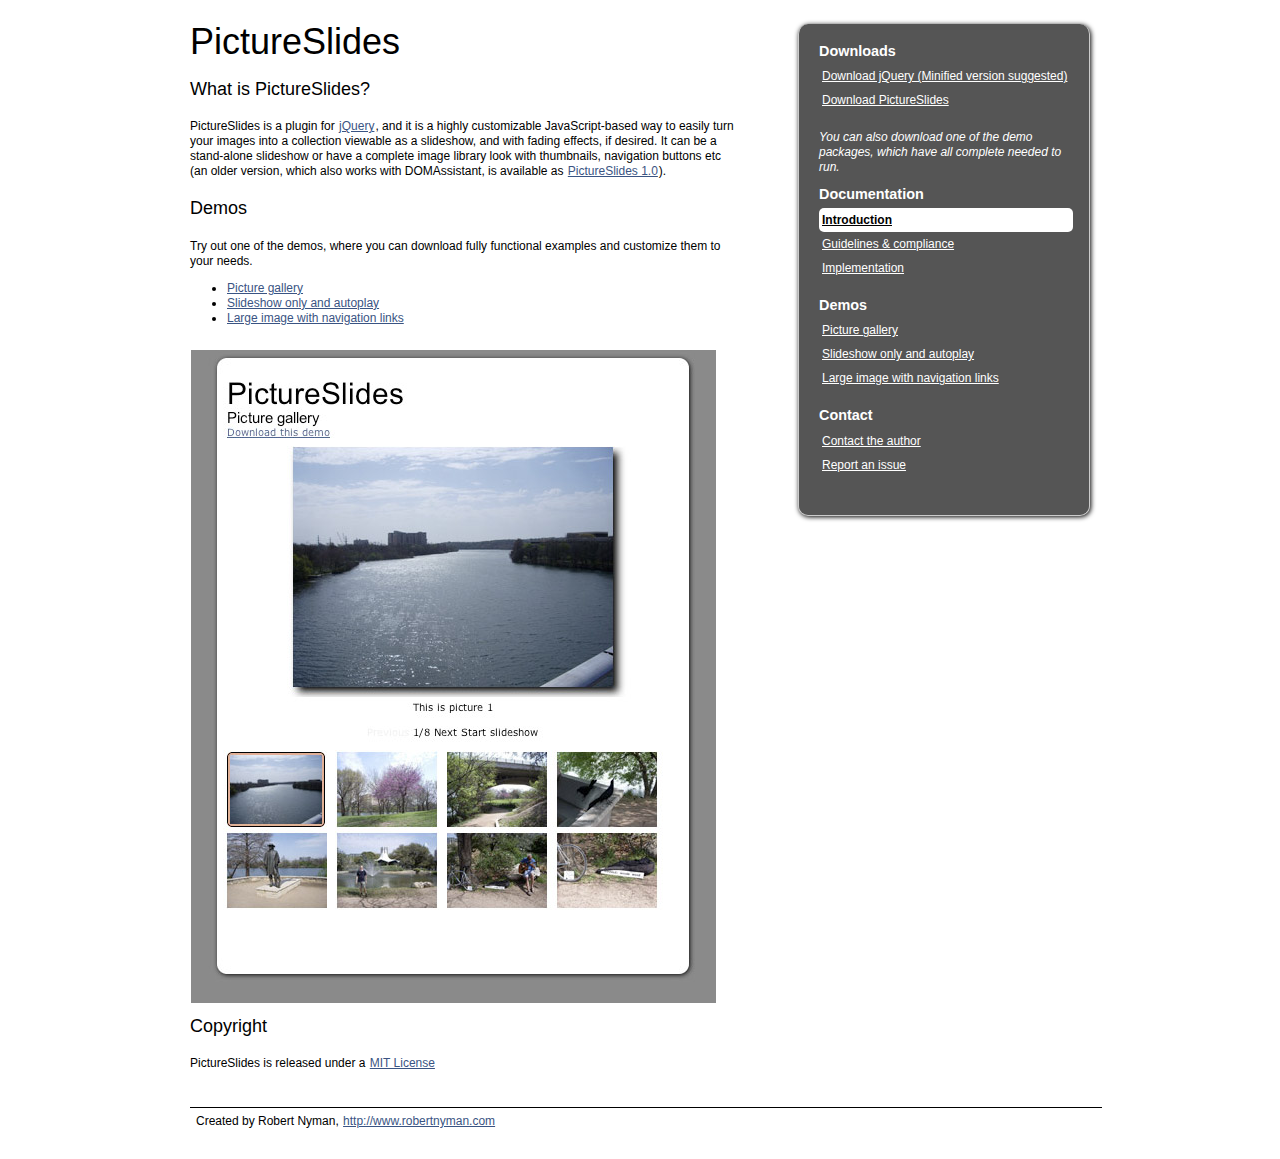
<file: pictureslides/index.htm>
<!DOCTYPE html PUBLIC "-//W3C//DTD HTML 4.01//EN" "http://www.w3.org/TR/html4/DTD/strict.dtd">

<html lang="en">
<head>
	<meta http-equiv="Content-Type" content="text/html; charset=iso-8859-1">
	<title>PictureSlides - Photo slideshows and galleries - jQuery plugin</title>
	<style type="text/css">
		@import url("css/pictureslides.css");
	</style>
</head>

<body>
	
	<div id="container">
		<div id="inner-container">
			<div id="main-content">
				<h1>PictureSlides</h1>
				
				<h2>What is PictureSlides?</h2>
				<p>PictureSlides is a plugin for <a href="http://jquery.com/">jQuery</a>, and it is a highly customizable JavaScript-based way to easily turn your images into a collection viewable as a slideshow, and with fading effects, if desired. It can be a stand-alone slideshow or have a complete image library look with thumbnails, navigation buttons etc (an older version, which also works with DOMAssistant, is available as <a href="http://robertnyman.com/picture-slides-1.0/">PictureSlides 1.0</a>).</p>
				
				<h2>Demos</h2>
				<p>Try out one of the demos, where you can download fully functional examples and customize them to your needs.</p>
				<ul>
					<li>
						<a href="demo-packages/gallery/index.html">Picture gallery</a>
					</li>
					<li>
						<a href="demo-packages/slideshow-only/index.html">Slideshow only and autoplay</a>
					</li>
					<li>
						<a href="demo-packages/large-image-with-navigation-links/index.html">Large image with navigation links</a>
					</li>
				</ul>
				
				<p><a href="demo-packages/gallery/index.html" class="demo-link"><img src="images/picture-slides-example.jpg" alt="An example image of PictureSlides" class="example-image"></a></p>
				
				<h2>Copyright</h2>
				<p>PictureSlides is released under a <a href="http://www.opensource.org/licenses/mit-license.php">MIT License</a></p>
			</div>
			
			<div id="navigation">
				<h3>Downloads</h3>
				<ul>
					<li><a href="http://code.google.com/p/jqueryjs/downloads/list">Download jQuery (Minified version suggested)</a></li>
					<li><a href="http://code.google.com/p/pictureslides/downloads/list">Download PictureSlides</a></li>
				</ul>
				<p>
					<em>You can also download one of the demo packages, which have all complete needed to run.</em>
				</p>
				
				<h3>Documentation</h3>
				<ul>
					<li><a href="index.htm" class="selected">Introduction</a></li>
					<li><a href="guidelines.htm">Guidelines &amp; compliance</a></li>
					<li><a href="implementation.htm">Implementation</a></li>
				</ul>
				
				<h3>Demos</h3>
				<ul>
					<li><a href="demo-packages/gallery/index.html">Picture gallery</a></li>
					<li><a href="demo-packages/slideshow-only/index.html">Slideshow only and autoplay</a></li>
					<li><a href="demo-packages/large-image-with-navigation-links/index.html">Large image with navigation links</a></li>
				</ul>
				
				<h3>Contact</h3>
				<ul>
					<li><a href="http://www.robertnyman.com/about">Contact the author</a></li>
					<li><a href="http://code.google.com/p/pictureslides/issues/list">Report an issue</a></li>
				</ul>
			</div>			
		</div>
		
		<div id="footer">
			Created by Robert Nyman, <a href="http://www.robertnyman.com">http://www.robertnyman.com</a>
		</div>
		
	</div>
	
	<!-- Google Analytics code -->
	<script src="http://www.google-analytics.com/urchin.js" type="text/javascript"></script>
	<script type="text/javascript">
		_uacct = "UA-56164-1";
		urchinTracker();
	</script>
	
	<!-- Start of StatCounter Code -->
	<script type="text/javascript">
	<!-- 
	var sc_project=593937; 
	var sc_partition=4; 
	var sc_security="175a1fec"; 
	//-->
	</script>
		
	<script type="text/javascript" src="http://www.statcounter.com/counter/counter_xhtml.js"></script><noscript><div class="statcounter"><a class="statcounter" href="http://www.statcounter.com/"><img class="statcounter" src="http://c5.statcounter.com/counter.php?sc_project=593937&amp;java=0&amp;security=175a1fec" alt="free geoip" /></a></div></noscript>
	<!-- End of StatCounter Code -->
	
	
</body>
</html>
</file>
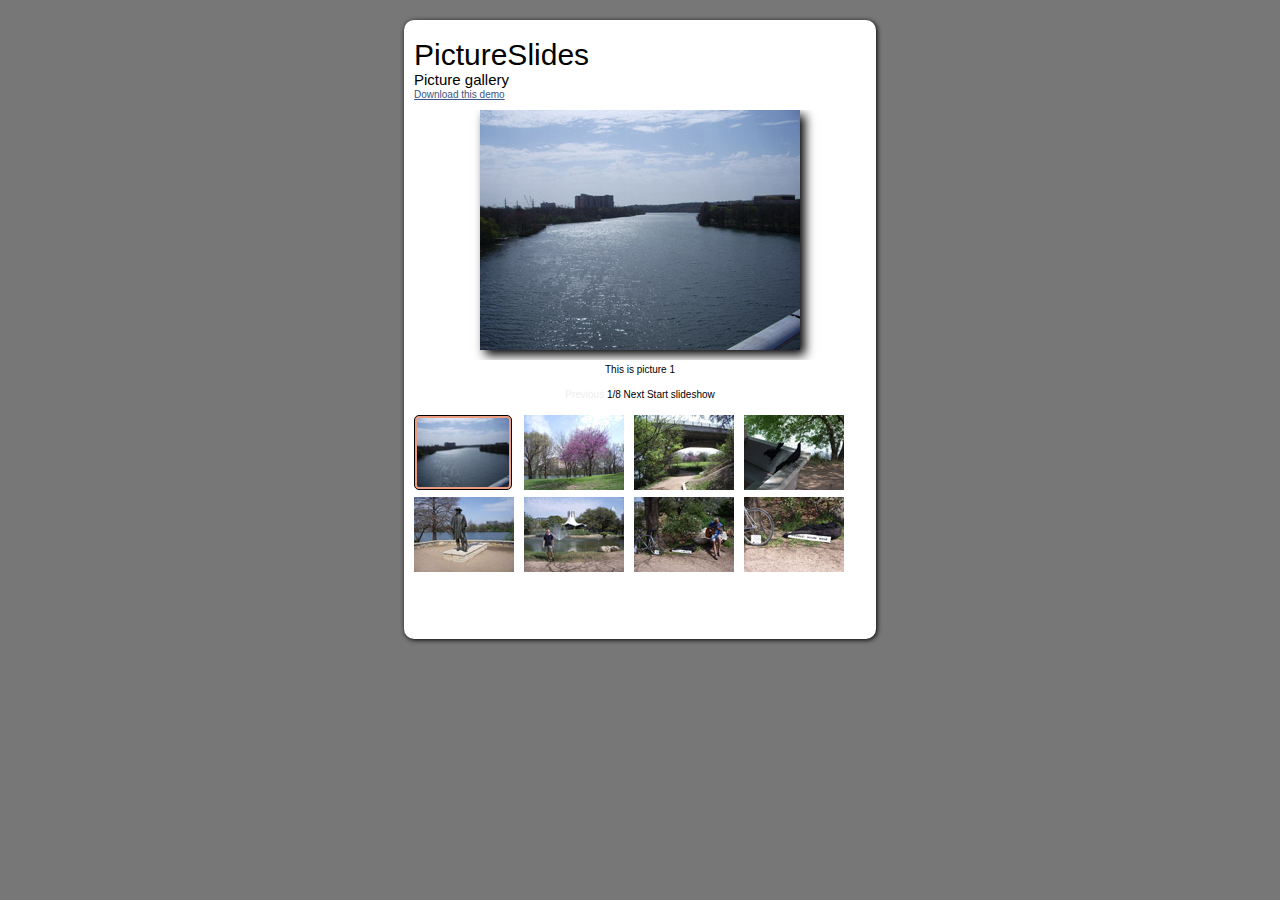
<file: pictureslides/gallery/index.html>
<!DOCTYPE html PUBLIC "-//W3C//DTD HTML 4.01//EN" "http://www.w3.org/TR/html4/DTD/strict.dtd">

<html lang="en">
<head>
	<meta http-equiv="Content-Type" content="text/html; charset=UTF-8">
	<title>PictureSlides demo</title>
	<link rel="stylesheet" href="css/picture-slides.css" type="text/css">
	<script type="text/javascript" src="js/jquery.min.js"></script>
	<script type="text/javascript" src="js/PictureSlides-jquery-2.0.js"></script>
	<script type="text/javascript">
		jQuery.PictureSlides.set({
			// Switches to decide what features to use
			useFadingIn : true,
			useFadingOut : true,
			useFadeWhenNotSlideshow : true,
			useFadeForSlideshow : true,
			useDimBackgroundForSlideshow : true,
			loopSlideshow : false,
			usePreloading : true,
			useAltAsTooltip : true,
			useTextAsTooltip : false,
			
			// Fading settings
			fadeTime : 500, // Milliseconds	
			timeForSlideInSlideshow : 2000, // Milliseconds

			// At page load
			startIndex : 1,	
			startSlideShowFromBeginning : true,
			startSlideshowAtLoad : false,
			dimBackgroundAtLoad : false,

			// Large images to use and thumbnail settings
			images : [
				{
					image : "pictures/1.jpg", 
					alt : "Picture 1",
					text : "This is picture 1"
					
				},
				{                                  
					
					image : "pictures/2.jpg", 
					alt : "Picture 2",
					text : "This is picture 2",
					url : "http://robertnyman.com"
				},
				{                                  
					
					image : "pictures/3.jpg", 
					alt : "Picture 3",
					text : "This is picture 3",
					url : "http://456bereastreet.com"
				},
				{                                  
					
					image : "pictures/4.jpg", 
					alt : "Picture 4",
					text : "This is picture 4",
					url : "http://mozilla.com"
				},
				{                                  
					
					image : "pictures/5.jpg", 
					alt : "Picture 5",
					text : "This is picture 5"
				},
				{                                  
					
					image : "pictures/6.jpg", 
					alt : "Picture 6",
					text : "This is picture 6"
				},
				{                                  
					
					image : "pictures/7.jpg", 
					alt : "Picture 7",
					text : "This is picture 7"
				},
				{                                  
					
					image : "pictures/8.jpg", 
					alt : "Picture 8",
					text : "This is picture 8"
				}
			],
			thumbnailActivationEvent : "click",

			// Classes of HTML elements to use
			mainImageClass : "picture-slides-image", // Mandatory
			imageLinkClass : "picture-slides-image-link",
			fadeContainerClass : "picture-slides-fade-container",
			imageTextContainerClass : "picture-slides-image-text",
			previousLinkClass : "picture-slides-previous-image",
			nextLinkClass : "picture-slides-next-image",
			imageCounterClass : "picture-slides-image-counter",
			startSlideShowClass : "picture-slides-start-slideshow",
			stopSlideShowClass : "picture-slides-stop-slideshow",
			thumbnailContainerClass: "picture-slides-thumbnails",
			dimBackgroundOverlayClass : "picture-slides-dim-overlay"
		});
	</script>
</head>

<body>
	
	<div id="container">

		<h1>PictureSlides</h1>
		<h2>Picture gallery</h2>
		<p>
			<a href="picture-slides-gallery-demo.zip">Download this demo</a>
		</p>
		
		
		<div class="picture-slides-container">
			<div class="picture-slides-fade-container">
				<a class="picture-slides-image-link"><img class="picture-slides-image" src="pictures/1.jpg" alt="This is picture 1" /></a>
			</div>
			
			<div class="picture-slides-image-text">This is picture 1</div>
		
			<div class="navigation-controls">
				<span class="picture-slides-previous-image">Previous</span>
				<span class="picture-slides-image-counter"></span>
				<span class="picture-slides-next-image">Next</span>
		
				<span class="picture-slides-start-slideshow">Start slideshow</span>
				<span class="picture-slides-stop-slideshow">Stop slideshow</span>
			</div>
			
			<ul class="picture-slides-thumbnails">
				<li><a href="pictures/1.jpg"><img src="thumbnails/1.jpg" alt="" /></a></li>
				<li><a href="pictures/2.jpg"><img src="thumbnails/2.jpg" alt="" /></a></li>
				<li><a href="pictures/3.jpg"><img src="thumbnails/3.jpg" alt="" /></a></li>
				<li><a href="pictures/4.jpg"><img src="thumbnails/4.jpg" alt="" /></a></li>
				<li><a href="pictures/5.jpg"><img src="thumbnails/5.jpg" alt="" /></a></li>
				<li><a href="pictures/6.jpg"><img src="thumbnails/6.jpg" alt="" /></a></li>
				<li><a href="pictures/7.jpg"><img src="thumbnails/7.jpg" alt="" /></a></li>
				<li><a href="pictures/8.jpg"><img src="thumbnails/8.jpg" alt="" /></a></li>
			</ul>
		</div>
		<div class="picture-slides-dim-overlay"></div>
	</div>
	
	
	
	
</body>
</html>
</file>
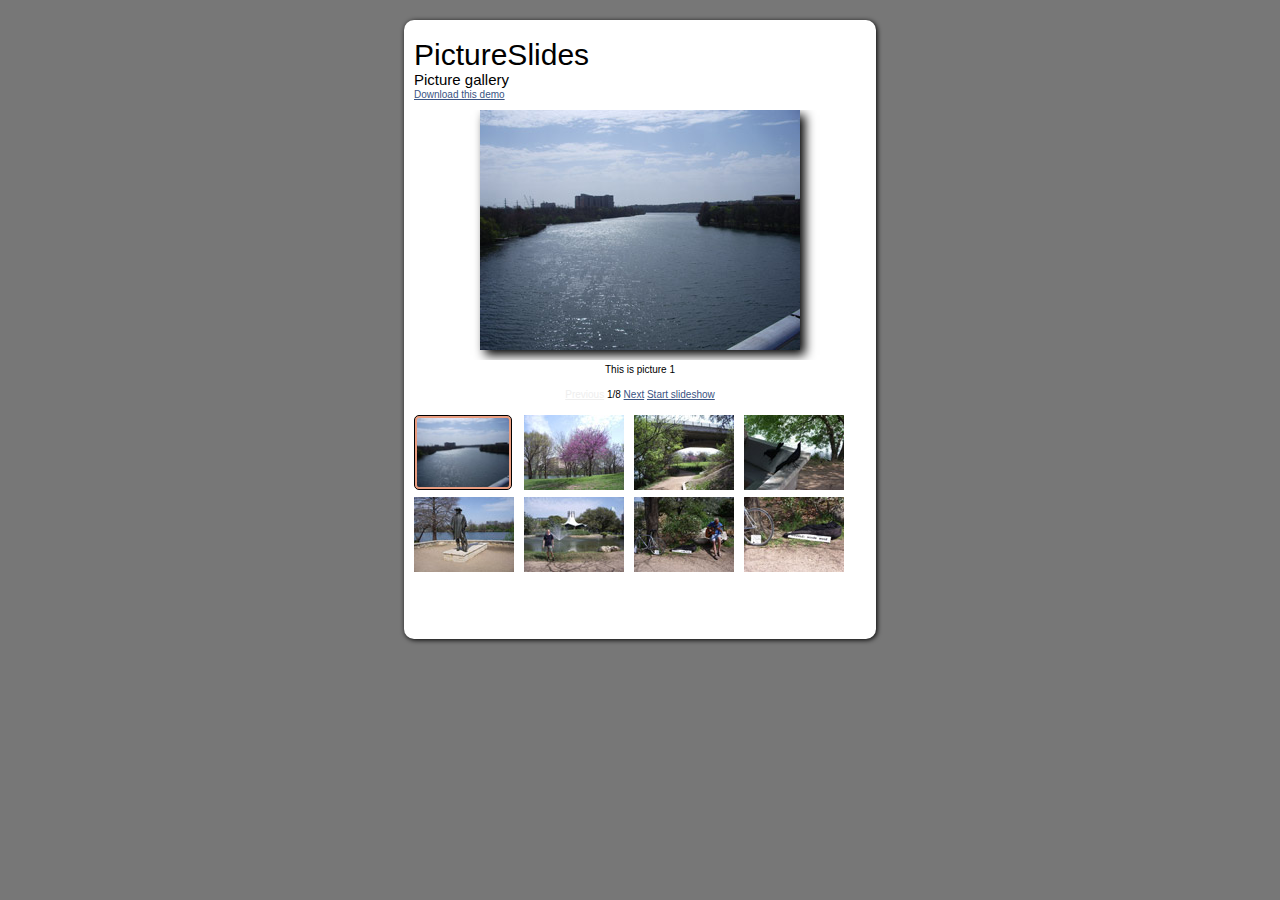
<file: pictureslides/demo-packages/gallery/index.html>
<!DOCTYPE html PUBLIC "-//W3C//DTD HTML 4.01//EN" "http://www.w3.org/TR/html4/DTD/strict.dtd">

<html lang="en">
<head>
	<meta http-equiv="Content-Type" content="text/html; charset=UTF-8">
	<title>PictureSlides demo</title>
	<link rel="stylesheet" href="css/picture-slides.css" type="text/css">
	<script type="text/javascript" src="js/jquery.min.js"></script>
	<script type="text/javascript" src="js/PictureSlides-jquery-2.0.js"></script>
	<script type="text/javascript">
		jQuery.PictureSlides.set({
			// Switches to decide what features to use
			useFadingIn : true,
			useFadingOut : true,
			useFadeWhenNotSlideshow : true,
			useFadeForSlideshow : true,
			useDimBackgroundForSlideshow : true,
			loopSlideshow : false,
			usePreloading : true,
			useAltAsTooltip : true,
			useTextAsTooltip : false,
			
			// Fading settings
			fadeTime : 500, // Milliseconds	
			timeForSlideInSlideshow : 2000, // Milliseconds

			// At page load
			startIndex : 1,	
			startSlideShowFromBeginning : true,
			startSlideshowAtLoad : false,
			dimBackgroundAtLoad : false,

			// Large images to use and thumbnail settings
			images : [
				{
					image : "pictures/1.jpg", 
					alt : "Picture 1",
					text : "This is picture 1"
				},
				{                                  
					image : "pictures/2.jpg", 
					alt : "Picture 2",
					text : "This is picture 2"
				},
				{                                  
					
					image : "pictures/3.jpg", 
					alt : "Picture 3",
					text : "This is picture 3",
					url : "http://456bereastreet.com"
				},
				{                                  
					
					image : "pictures/4.jpg", 
					alt : "Picture 4",
					text : "This is picture 4",
					url : "http://mozilla.com"
				},
				{                                  
					
					image : "pictures/5.jpg", 
					alt : "Picture 5",
					text : "This is picture 5"
				},
				{                                  
					
					image : "pictures/6.jpg", 
					alt : "Picture 6",
					text : "This is picture 6"
				},
				{                                  
					
					image : "pictures/7.jpg", 
					alt : "Picture 7",
					text : "This is picture 7"
				},
				{                                  
					
					image : "pictures/8.jpg", 
					alt : "Picture 8",
					text : "This is picture 8"
				}
			],
			thumbnailActivationEvent : "click",

			// Classes of HTML elements to use
			mainImageClass : "picture-slides-image", // Mandatory
			mainImageFailedToLoadClass : "picture-slides-image-load-fail",
			imageLinkClass : "picture-slides-image-link",
			fadeContainerClass : "picture-slides-fade-container",
			imageTextContainerClass : "picture-slides-image-text",
			previousLinkClass : "picture-slides-previous-image",
			nextLinkClass : "picture-slides-next-image",
			imageCounterClass : "picture-slides-image-counter",
			startSlideShowClass : "picture-slides-start-slideshow",
			stopSlideShowClass : "picture-slides-stop-slideshow",
			thumbnailContainerClass: "picture-slides-thumbnails",
			dimBackgroundOverlayClass : "picture-slides-dim-overlay"
		});
	</script>
</head>

<body>
	
	<div id="container">

		<h1>PictureSlides</h1>
		<h2>Picture gallery</h2>
		<p>
			<a href="http://pictureslides.googlecode.com/files/picture-slides-gallery-demo.zip">Download this demo</a>
		</p>
		
		
		<div class="picture-slides-container">
			<div class="picture-slides-fade-container">
				<a class="picture-slides-image-link">
					<span class="picture-slides-image-load-fail">The image failed to load:</span>
					<img class="picture-slides-image" src="pictures/1.jpg" alt="This is picture 1" />
				</a>
			</div>
			
			<div class="picture-slides-image-text">This is picture 1</div>
		
			<div class="navigation-controls">
				<a href="index.html" class="picture-slides-previous-image">Previous</a>
				<span class="picture-slides-image-counter"></span>
				<a href="index.html" class="picture-slides-next-image">Next</a>
		
				<a href="index.html" class="picture-slides-start-slideshow">Start slideshow</a>
				<a href="index.html" class="picture-slides-stop-slideshow">Stop slideshow</a>
			</div>
			
			<ul class="picture-slides-thumbnails">
				<li><a href="pictures/1.jpg"><img src="thumbnails/1.jpg" alt="" /></a></li>
				<li><a href="pictures/2.jpg"><img src="thumbnails/2.jpg" alt="" /></a></li>
				<li><a href="pictures/3.jpg"><img src="thumbnails/3.jpg" alt="" /></a></li>
				<li><a href="pictures/4.jpg"><img src="thumbnails/4.jpg" alt="" /></a></li>
				<li><a href="pictures/5.jpg"><img src="thumbnails/5.jpg" alt="" /></a></li>
				<li><a href="pictures/6.jpg"><img src="thumbnails/6.jpg" alt="" /></a></li>
				<li><a href="pictures/7.jpg"><img src="thumbnails/7.jpg" alt="" /></a></li>
				<li><a href="pictures/8.jpg"><img src="thumbnails/8.jpg" alt="" /></a></li>
			</ul>
		</div>
	</div>
	
	<div class="picture-slides-dim-overlay"></div>
	
	
</body>
</html>
</file>
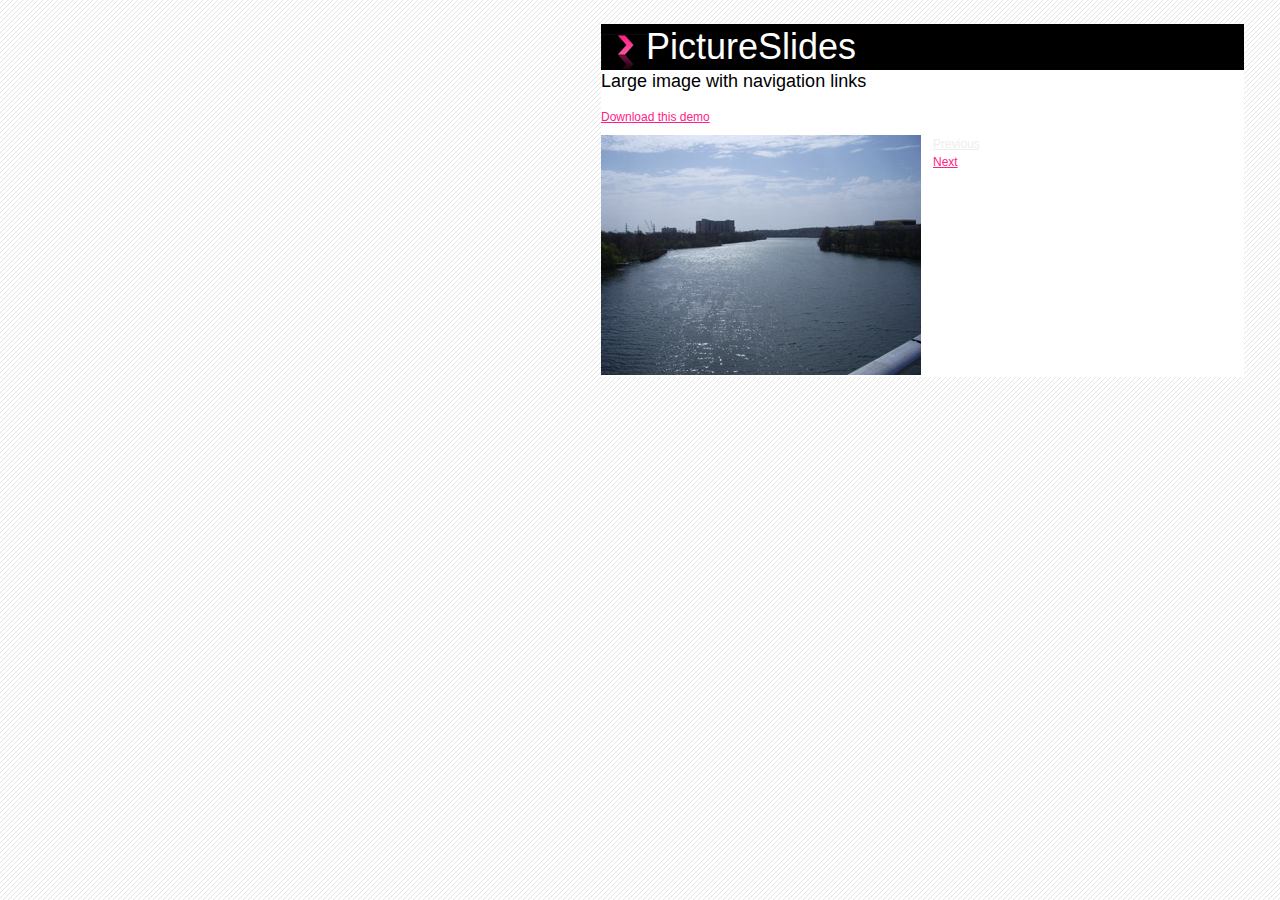
<file: pictureslides/demo-packages/large-image-with-navigation-links/index.html>
<!DOCTYPE html PUBLIC "-//W3C//DTD HTML 4.01//EN" "http://www.w3.org/TR/html4/DTD/strict.dtd">

<html lang="en">
<head>
	<meta http-equiv="Content-Type" content="text/html; charset=UTF-8">
	<title>PictureSlides demo</title>
	<link rel="stylesheet" href="css/picture-slides.css" type="text/css">
	<script type="text/javascript" src="js/jquery.min.js"></script>
	<script type="text/javascript" src="js/PictureSlides-jquery-2.0.js"></script>
	<script type="text/javascript">
		jQuery.PictureSlides.set({
			// Switches to decide what features to use
			useFadingIn : true,
			useFadingOut : true,
			useFadeWhenNotSlideshow : true,
			useFadeForSlideshow : true,
			useDimBackgroundForSlideshow : true,
			loopSlideshow : false,
			usePreloading : true,
			useAltAsTooltip : true,
			useTextAsTooltip : false,
			
			// Fading settings
			fadeTime : 500, // Milliseconds	
			timeForSlideInSlideshow : 2000, // Milliseconds

			// At page load
			startIndex : 1,	
			startSlideShowFromBeginning : true,
			startSlideshowAtLoad : false,
			dimBackgroundAtLoad : false,

			// Large images to use and thumbnail settings
			images : [
				{
					image : "pictures/1.jpg", 
					alt : "Picture 1",
					text : "This is picture 1"
				},
				{                                  
					
					image : "pictures/2.jpg", 
					alt : "Picture 2",
					text : "This is picture 2"
				},
				{                                  
					
					image : "pictures/3.jpg", 
					alt : "Picture 3",
					text : "This is picture 3"
				},
				{                                  
					
					image : "pictures/4.jpg", 
					alt : "Picture 4",
					text : "This is picture 4"
				},
				{                                  
					
					image : "pictures/5.jpg", 
					alt : "Picture 5",
					text : "This is picture 5"
				},
				{                                  
					
					image : "pictures/6.jpg", 
					alt : "Picture 6",
					text : "This is picture 6"
				},
				{                                  
					
					image : "pictures/7.jpg", 
					alt : "Picture 7",
					text : "This is picture 7"
				},
				{                                  
					
					image : "pictures/8.jpg", 
					alt : "Picture 8",
					text : "This is picture 8"
				}
			],
			thumbnailActivationEvent : "click",

			// Classes of HTML elements to use
			mainImageClass : "picture-slides-image", // Mandatory
			fadeContainerClass : "picture-slides-fade-container",
			previousLinkClass : "picture-slides-previous-image",
			nextLinkClass : "picture-slides-next-image",
			thumbnailContainerClass: "picture-slides-thumbnails",
			dimBackgroundOverlayClass : "picture-slides-dim-overlay"
		});
	</script>
</head>

<body>
	
	<div id="container">

		<h1>PictureSlides</h1>
		<h2>Large image with navigation links</h2>
		<p>
			<a href="http://pictureslides.googlecode.com/files/picture-slides-large-image-with-navigation-links-demo.zip">Download this demo</a>
		</p>
		
		<div class="picture-slides-container">
			<div class="picture-slides-fade-container">
				<img id="picture-slides-image" class="picture-slides-image" src="pictures/1.jpg" alt="This is picture 1" />				
			</div>
			<ul id="navigation-controls" class="navigation-controls">
				<li><a href="index.html" class="picture-slides-previous-image">Previous</a></li>
				<li><a href="index.html" class="picture-slides-next-image">Next</a></li>
			</ul>
		</div>
	</div>
	
	
</body>
</html>
</file>
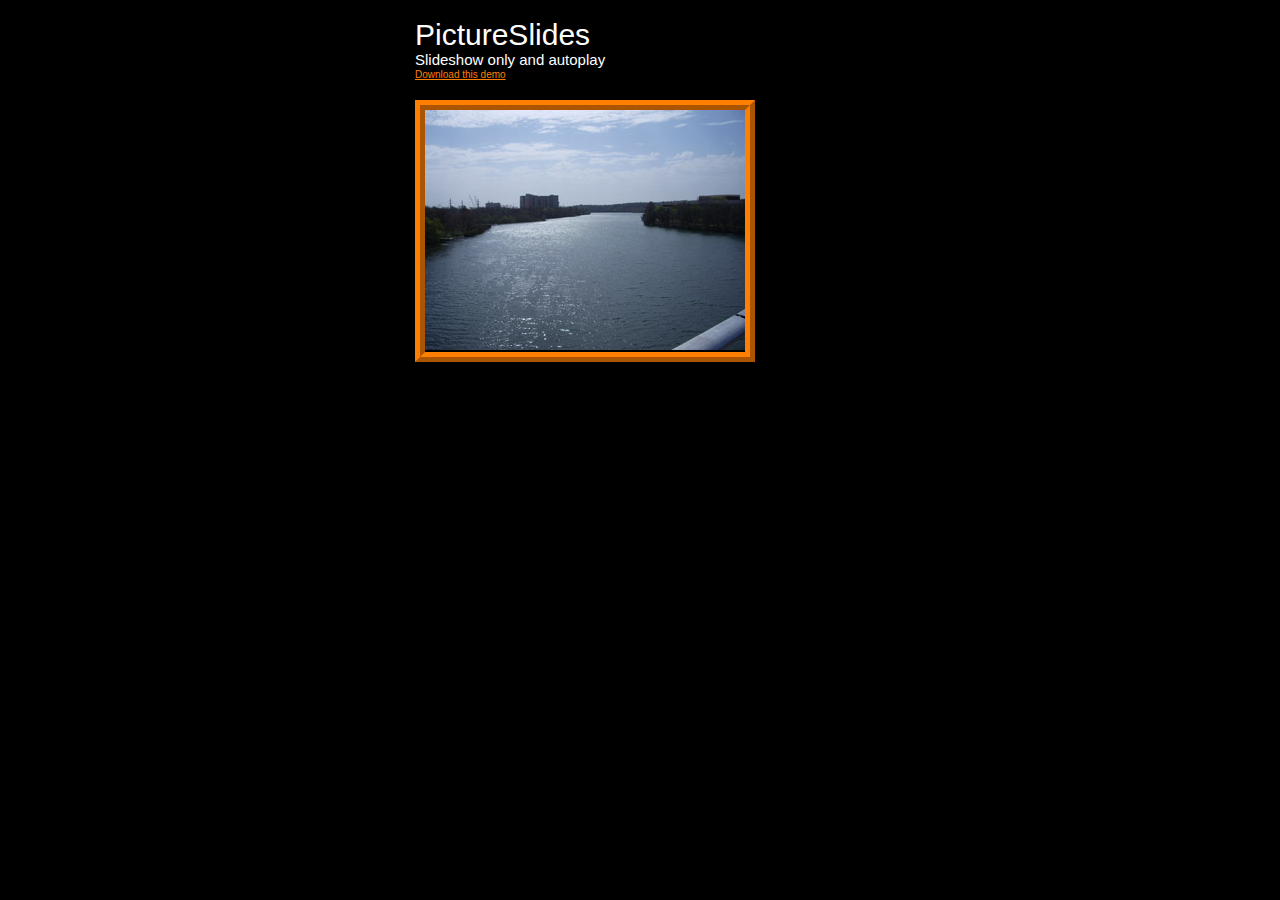
<file: pictureslides/demo-packages/slideshow-only/index.html>
<!DOCTYPE html PUBLIC "-//W3C//DTD HTML 4.01//EN" "http://www.w3.org/TR/html4/DTD/strict.dtd">

<html lang="en">
<head>
	<meta http-equiv="Content-Type" content="text/html; charset=UTF-8">
	<title>PictureSlides demo</title>
	<link rel="stylesheet" href="css/picture-slides.css" type="text/css">
	<script type="text/javascript" src="js/jquery.min.js"></script>
	<script type="text/javascript" src="js/PictureSlides-jquery-2.0.js"></script>
	<script type="text/javascript">
		jQuery.PictureSlides.set({
			// Switches to decide what features to use
			useFadingIn : true,
			useFadingOut : true,
			useFadeWhenNotSlideshow : true,
			useFadeForSlideshow : true,
			useDimBackgroundForSlideshow : false,
			loopSlideshow : true,
			usePreloading : true,
			useAltAsTooltip : true,
			useTextAsTooltip : false,
			
			// Fading settings
			fadeTime : 500, // Milliseconds	
			timeForSlideInSlideshow : 2000, // Milliseconds

			// At page load
			startIndex : 1,	
			startSlideShowFromBeginning : true,
			startSlideshowAtLoad : true,
			dimBackgroundAtLoad : false,

			// Large images to use and thumbnail settings
			images : [
				{
					image : "pictures/1.jpg", 
					alt : "Picture 1",
					text : "This is picture 1"
				},
				{                                  
					
					image : "pictures/2.jpg", 
					alt : "Picture 2",
					text : "This is picture 2"
				},
				{                                  
					
					image : "pictures/3.jpg", 
					alt : "Picture 3",
					text : "This is picture 3"
				},
				{                                  
					
					image : "pictures/4.jpg", 
					alt : "Picture 4",
					text : "This is picture 4"
				},
				{                                  
					
					image : "pictures/5.jpg", 
					alt : "Picture 5",
					text : "This is picture 5"
				},
				{                                  
					
					image : "pictures/6.jpg", 
					alt : "Picture 6",
					text : "This is picture 6"
				},
				{                                  
					
					image : "pictures/7.jpg", 
					alt : "Picture 7",
					text : "This is picture 7"
				},
				{                                  
					
					image : "pictures/8.jpg", 
					alt : "Picture 8",
					text : "This is picture 8"
				}
			],
			thumbnailActivationEvent : "click",

			// Classes of HTML elements to use
			mainImageClass : "picture-slides-image", // Mandatory
			fadeContainerClass : "picture-slides-fade-container"
		});
	</script>
</head>

<body>
	
	<div id="container">

		<h1>PictureSlides</h1>
		<h2>Slideshow only and autoplay</h2>
		<p>
			<a href="http://pictureslides.googlecode.com/files/picture-slides-slideshow-only-demo.zip">Download this demo</a>
		</p>

		<div id="picture-slides-frame">
			<div class="picture-slides-container">
				<div class="picture-slides-fade-container">
					<img class="picture-slides-image" src="about:blank" alt="This is picture 1" />
				</div>
			</div>
		</div>
	
	</div>
	
	
</body>
</html>
</file>
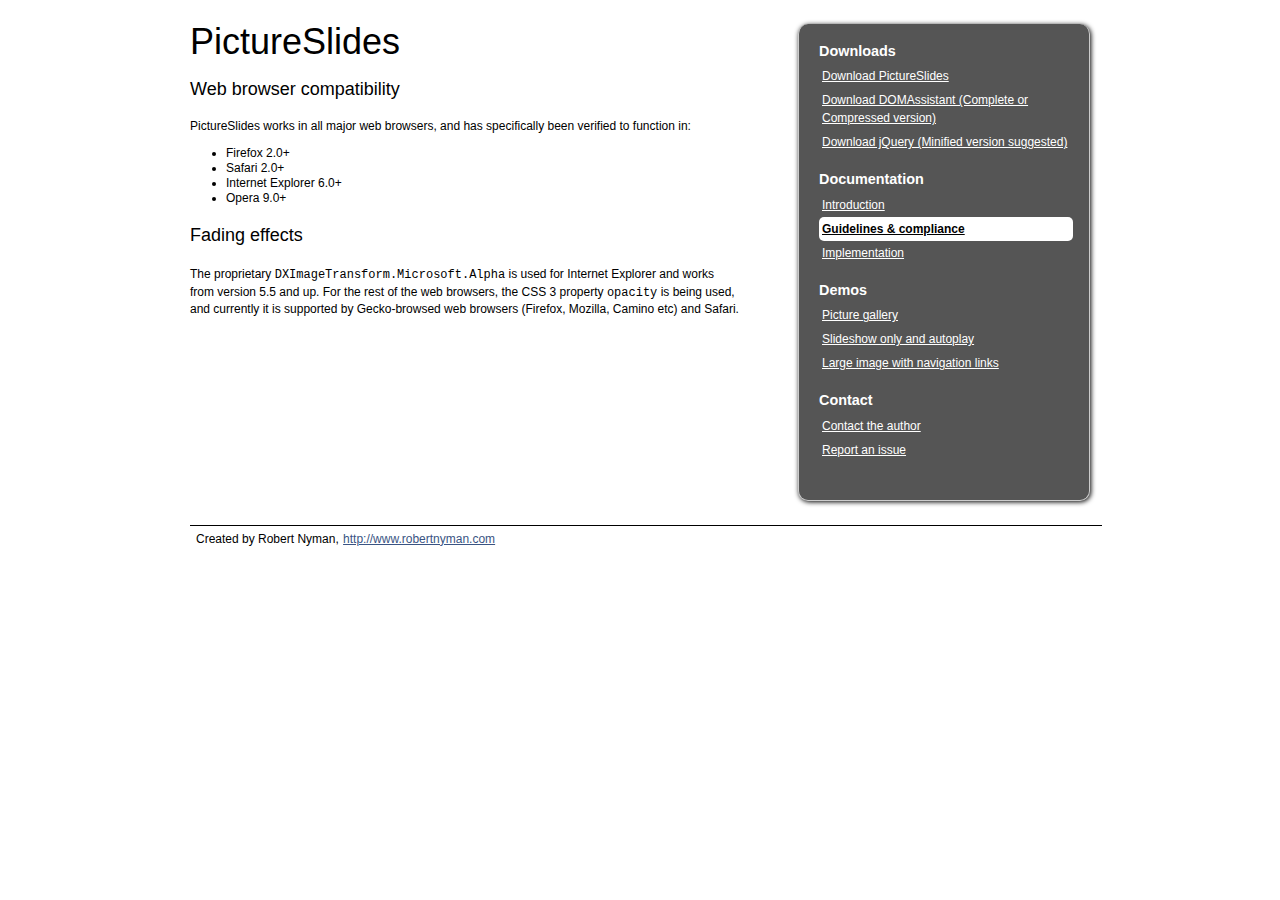
<file: pictureslides/guidelines.htm>
<!DOCTYPE html PUBLIC "-//W3C//DTD HTML 4.01//EN" "http://www.w3.org/TR/html4/DTD/strict.dtd">

<html lang="en">
<head>
	<meta http-equiv="Content-Type" content="text/html; charset=iso-8859-1">
	<title>PictureSlides - Photo slideshows and galleries - DOMAssistant and jQuery plugin</title>
	<style type="text/css">
		@import url("css/pictureslides.css");
	</style>
</head>

<body>
	
	<div id="container">
		<div id="inner-container">
			<div id="main-content">
				<h1>PictureSlides</h1>
				
				<h2>Web browser compatibility</h2>
				<p>PictureSlides works in all major web browsers, and has specifically been verified to function in:</p>				
				<ul>
					<li>Firefox 2.0+</li>
					<li>Safari 2.0+</li>
					<li>Internet Explorer 6.0+</li>
					<li>Opera 9.0+</li>
				</ul>
				
				<h2>Fading effects</h2>
				<p>The proprietary <code>DXImageTransform.Microsoft.Alpha</code> is used for Internet Explorer and works from version 5.5 and up. For the rest of the web browsers, the CSS 3 property <code>opacity</code> is being used, and currently it is supported by Gecko-browsed web browsers (Firefox, Mozilla, Camino etc) and Safari.</p>
			</div>
			
			<div id="navigation">
				<h3>Downloads</h3>
				<ul>
					<li><a href="http://code.google.com/p/pictureslides/downloads/list">Download PictureSlides</a></li>
					<li><a href="http://code.google.com/p/domassistant/downloads/list">Download DOMAssistant (Complete or Compressed version)</a></li>
					<li><a href="http://code.google.com/p/jqueryjs/downloads/list">Download jQuery (Minified version suggested)</a></li>
				</ul>
				
				<h3>Documentation</h3>
				<ul>
					<li><a href="index.htm">Introduction</a></li>
					<li><a href="guidelines.htm" class="selected">Guidelines &amp; compliance</a></li>
					<li><a href="implementation.htm">Implementation</a></li>
				</ul>
				
				<h3>Demos</h3>
				<ul>
					<li><a href="demo-packages/gallery/index.html">Picture gallery</a></li>
					<li><a href="demo-packages/slideshow-only/index.html">Slideshow only and autoplay</a></li>
					<li><a href="demo-packages/large-image-with-navigation-links/index.html">Large image with navigation links</a></li>
				</ul>
				
				<h3>Contact</h3>
				<ul>
					<li><a href="http://www.robertnyman.com/about">Contact the author</a></li>
					<li><a href="http://code.google.com/p/pictureslides/issues/list">Report an issue</a></li>
				</ul>
			</div>			
		</div>
		
		<div id="footer">
			Created by Robert Nyman, <a href="http://www.robertnyman.com">http://www.robertnyman.com</a>
		</div>
		
	</div>
	
	<!-- Google Analytics code -->
	<script src="http://www.google-analytics.com/urchin.js" type="text/javascript"></script>
	<script type="text/javascript">
		_uacct = "UA-56164-1";
		urchinTracker();
	</script>
	
	<!-- Start of StatCounter Code -->
	<script type="text/javascript">
	<!-- 
	var sc_project=593937; 
	var sc_partition=4; 
	var sc_security="175a1fec"; 
	//-->
	</script>
		
	<script type="text/javascript" src="http://www.statcounter.com/counter/counter_xhtml.js"></script><noscript><div class="statcounter"><a class="statcounter" href="http://www.statcounter.com/"><img class="statcounter" src="http://c5.statcounter.com/counter.php?sc_project=593937&amp;java=0&amp;security=175a1fec" alt="free geoip" /></a></div></noscript>
	<!-- End of StatCounter Code -->
	
	
</body>
</html>
</file>
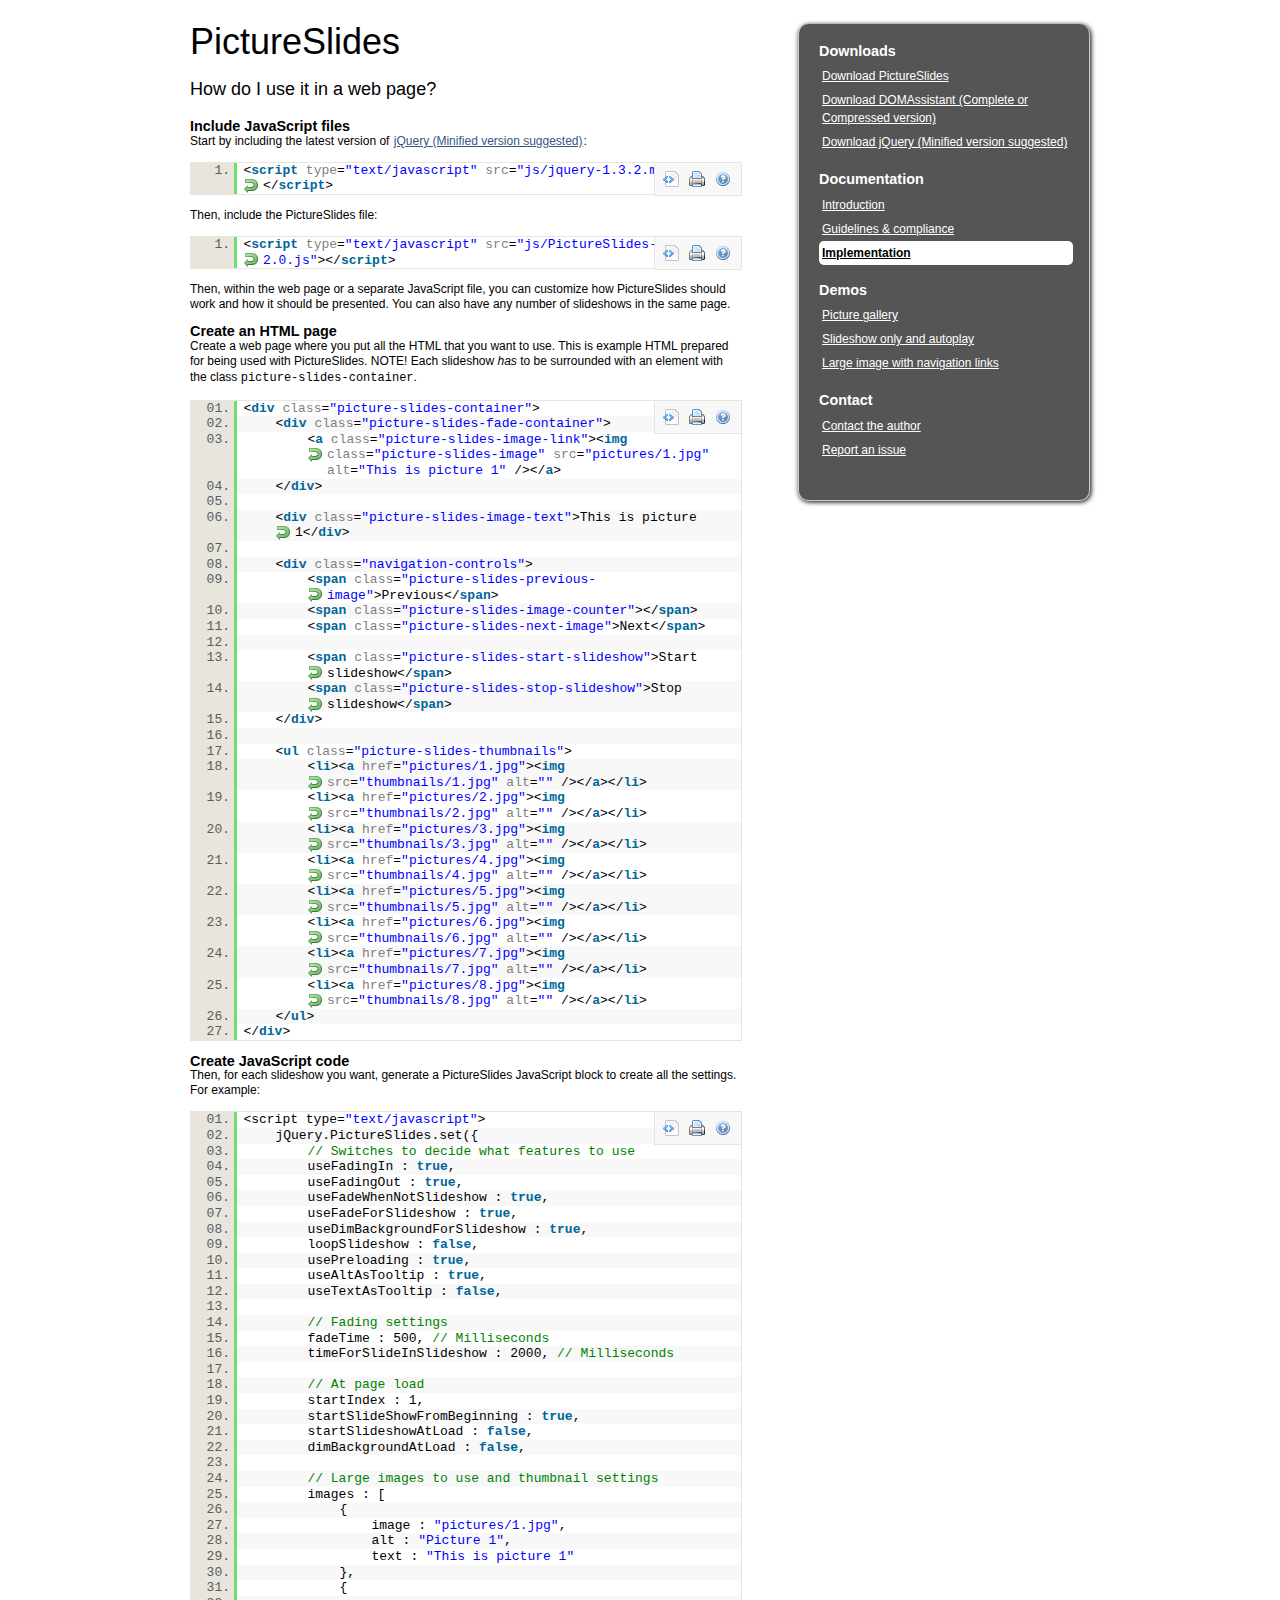
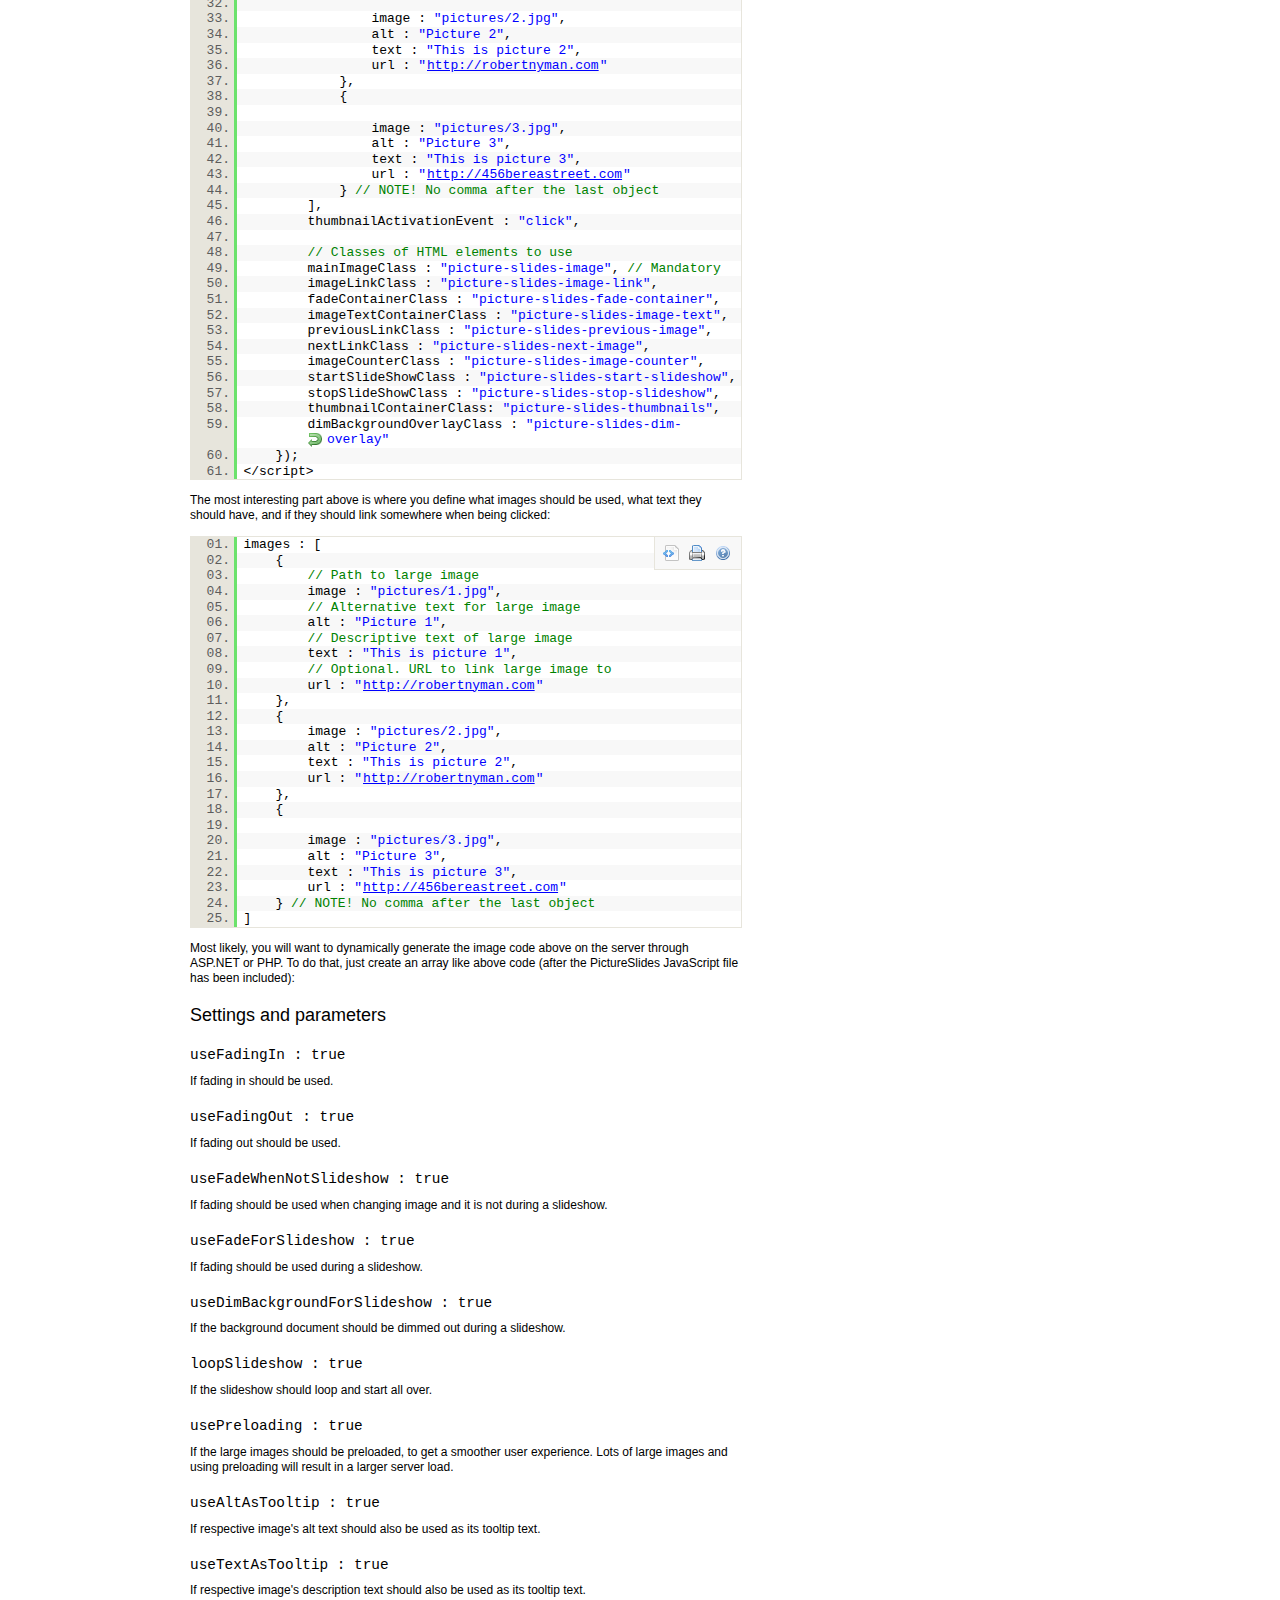
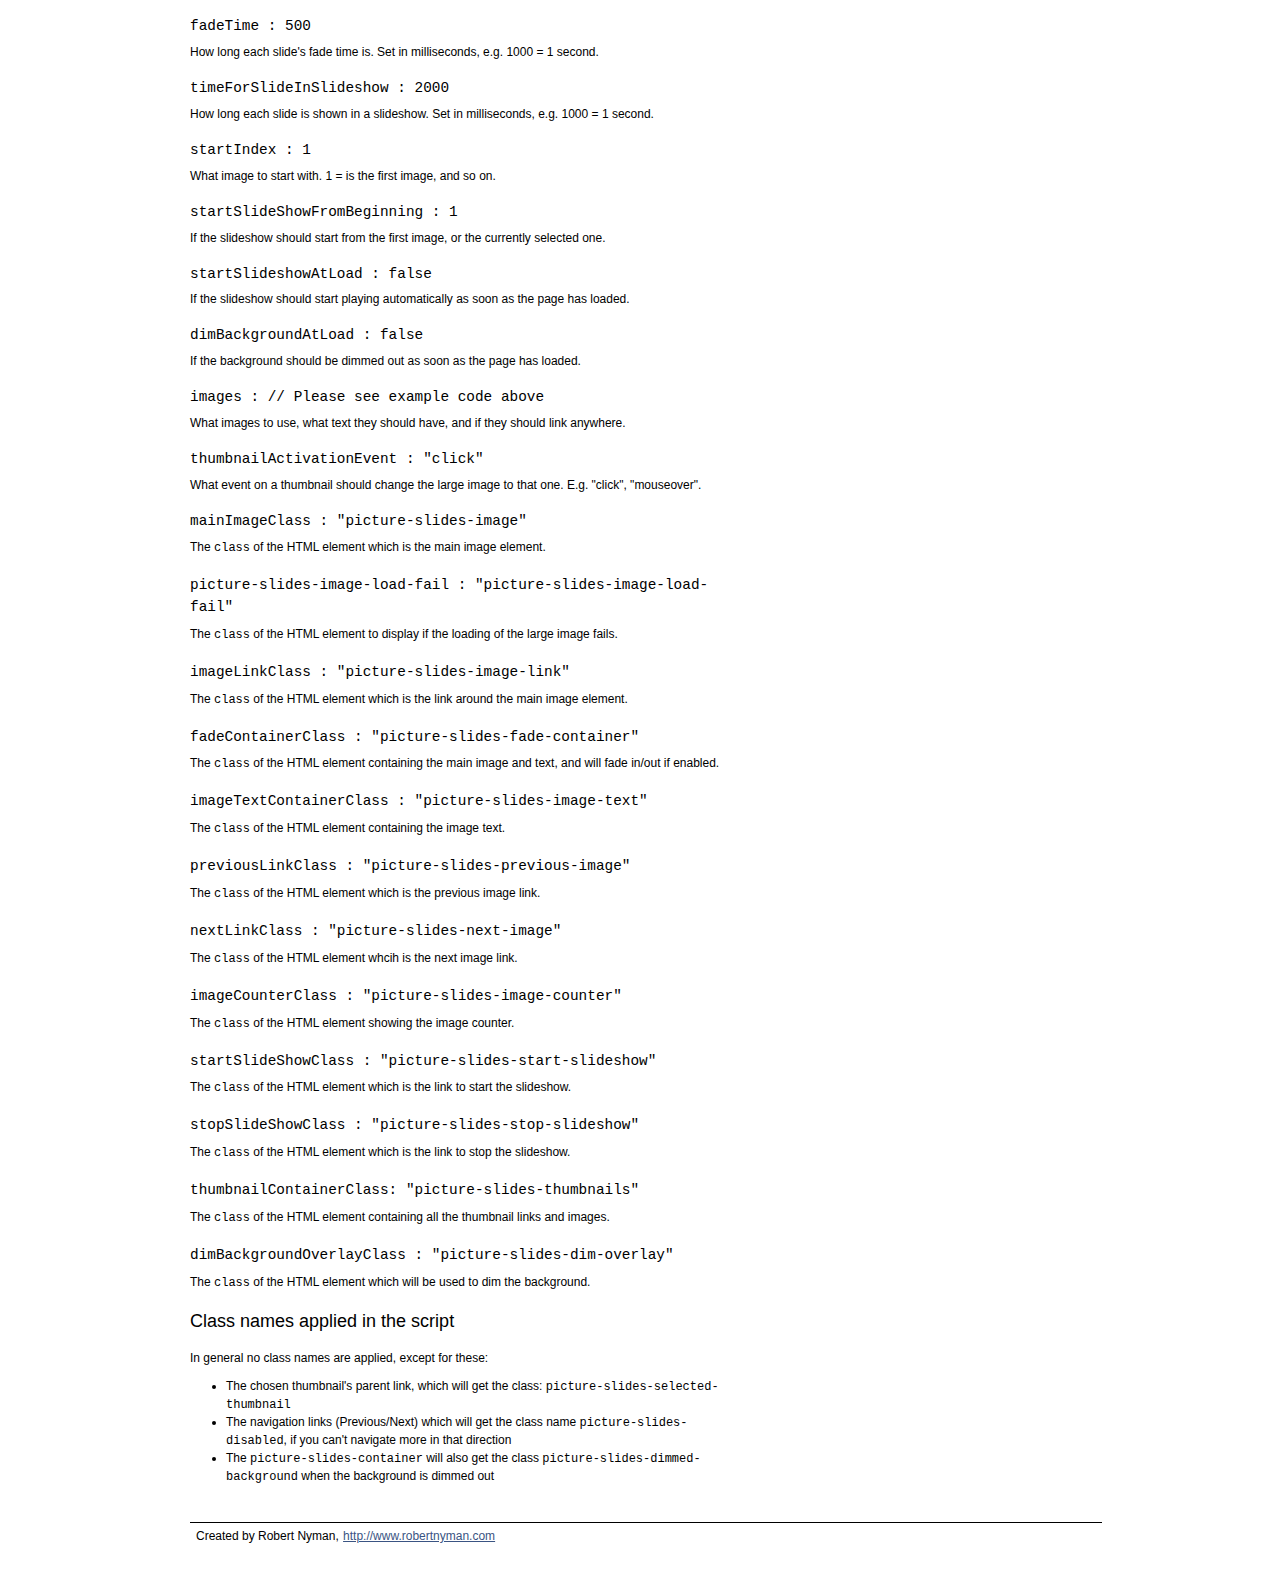
<file: pictureslides/implementation.htm>
<!DOCTYPE html PUBLIC "-//W3C//DTD HTML 4.01//EN" "http://www.w3.org/TR/html4/DTD/strict.dtd">

<html lang="en">
<head>
	<meta http-equiv="Content-Type" content="text/html; charset=iso-8859-1">
	<title>PictureSlides - Photo slideshows and galleries - DOMAssistant and jQuery plugin</title>
	<style type="text/css">
		@import url("css/pictureslides.css");
	</style>
</head>

<body>
	
	<div id="container">
		<div id="inner-container">
			<div id="main-content">
				<h1>PictureSlides</h1>
				
				<h2>How do I use it in a web page?</h2>
				<h3>Include JavaScript files</h3>
				<p>Start by including the latest version of <a href="http://code.google.com/p/jqueryjs/downloads/list">jQuery (Minified version suggested)</a>:</p>
<pre class="brush: html">&lt;script type="text/javascript" src="js/jquery-1.3.2.min.js"&gt;&lt;/script&gt;</pre>

				<p>Then, include the PictureSlides file:</p>
<pre class="brush: html">&lt;script type="text/javascript" src="js/PictureSlides-jquery-2.0.js"&gt;&lt;/script&gt;</pre>
				
				<p>Then, within the web page or a separate JavaScript file, you can customize how PictureSlides should work and how it should be presented. You can also have any number of slideshows in the same page.</p>
				
				<h3>Create an HTML page</h3>
				<p>Create a web page where you put all the HTML that you want to use. This is example HTML prepared for being used with PictureSlides. NOTE! Each slideshow <em>has</em> to be surrounded with an element with the class <code>picture-slides-container</code>.</p>
<pre class="brush: html">&lt;div class="picture-slides-container"&gt;
	&lt;div class="picture-slides-fade-container"&gt;
		&lt;a class="picture-slides-image-link"&gt;&lt;img class="picture-slides-image" src="pictures/1.jpg" alt="This is picture 1" /&gt;&lt;/a&gt;
	&lt;/div&gt;

	&lt;div class="picture-slides-image-text"&gt;This is picture 1&lt;/div&gt;

	&lt;div class="navigation-controls"&gt;
		&lt;span class="picture-slides-previous-image"&gt;Previous&lt;/span&gt;
		&lt;span class="picture-slides-image-counter"&gt;&lt;/span&gt;
		&lt;span class="picture-slides-next-image"&gt;Next&lt;/span&gt;

		&lt;span class="picture-slides-start-slideshow"&gt;Start slideshow&lt;/span&gt;
		&lt;span class="picture-slides-stop-slideshow"&gt;Stop slideshow&lt;/span&gt;
	&lt;/div&gt;

	&lt;ul class="picture-slides-thumbnails"&gt;
		&lt;li&gt;&lt;a href="pictures/1.jpg"&gt;&lt;img src="thumbnails/1.jpg" alt="" /&gt;&lt;/a&gt;&lt;/li&gt;
		&lt;li&gt;&lt;a href="pictures/2.jpg"&gt;&lt;img src="thumbnails/2.jpg" alt="" /&gt;&lt;/a&gt;&lt;/li&gt;
		&lt;li&gt;&lt;a href="pictures/3.jpg"&gt;&lt;img src="thumbnails/3.jpg" alt="" /&gt;&lt;/a&gt;&lt;/li&gt;
		&lt;li&gt;&lt;a href="pictures/4.jpg"&gt;&lt;img src="thumbnails/4.jpg" alt="" /&gt;&lt;/a&gt;&lt;/li&gt;
		&lt;li&gt;&lt;a href="pictures/5.jpg"&gt;&lt;img src="thumbnails/5.jpg" alt="" /&gt;&lt;/a&gt;&lt;/li&gt;
		&lt;li&gt;&lt;a href="pictures/6.jpg"&gt;&lt;img src="thumbnails/6.jpg" alt="" /&gt;&lt;/a&gt;&lt;/li&gt;
		&lt;li&gt;&lt;a href="pictures/7.jpg"&gt;&lt;img src="thumbnails/7.jpg" alt="" /&gt;&lt;/a&gt;&lt;/li&gt;
		&lt;li&gt;&lt;a href="pictures/8.jpg"&gt;&lt;img src="thumbnails/8.jpg" alt="" /&gt;&lt;/a&gt;&lt;/li&gt;
	&lt;/ul&gt;
&lt;/div&gt;</pre>

				<h3>Create JavaScript code</h3>
				<p>Then, for each slideshow you want, generate a PictureSlides JavaScript block to create all the settings. For example:</p>
<pre class="brush: js">&lt;script type="text/javascript"&gt;
	jQuery.PictureSlides.set({
		// Switches to decide what features to use
		useFadingIn : true,
		useFadingOut : true,
		useFadeWhenNotSlideshow : true,
		useFadeForSlideshow : true,
		useDimBackgroundForSlideshow : true,
		loopSlideshow : false,
		usePreloading : true,
		useAltAsTooltip : true,
		useTextAsTooltip : false,

		// Fading settings
		fadeTime : 500, // Milliseconds	
		timeForSlideInSlideshow : 2000, // Milliseconds

		// At page load
		startIndex : 1,	
		startSlideShowFromBeginning : true,
		startSlideshowAtLoad : false,
		dimBackgroundAtLoad : false,

		// Large images to use and thumbnail settings
		images : [
			{
				image : "pictures/1.jpg", 
				alt : "Picture 1",
				text : "This is picture 1"
			},
			{                                  

				image : "pictures/2.jpg", 
				alt : "Picture 2",
				text : "This is picture 2",
				url : "http://robertnyman.com"
			},
			{                                  

				image : "pictures/3.jpg", 
				alt : "Picture 3",
				text : "This is picture 3",
				url : "http://456bereastreet.com"
			} // NOTE! No comma after the last object
		],
		thumbnailActivationEvent : "click",

		// Classes of HTML elements to use
		mainImageClass : "picture-slides-image", // Mandatory
		imageLinkClass : "picture-slides-image-link",
		fadeContainerClass : "picture-slides-fade-container",
		imageTextContainerClass : "picture-slides-image-text",
		previousLinkClass : "picture-slides-previous-image",
		nextLinkClass : "picture-slides-next-image",
		imageCounterClass : "picture-slides-image-counter",
		startSlideShowClass : "picture-slides-start-slideshow",
		stopSlideShowClass : "picture-slides-stop-slideshow",
		thumbnailContainerClass: "picture-slides-thumbnails",
		dimBackgroundOverlayClass : "picture-slides-dim-overlay"
	});
&lt;/script&gt;</pre>
				<p>
					The most interesting part above is where you define what images should be used, what text they should have, and if they should link somewhere when being clicked:
				</p>
<pre class="brush: js">images : [
	{
		// Path to large image
		image : "pictures/1.jpg",
		// Alternative text for large image
		alt : "Picture 1",
		// Descriptive text of large image
		text : "This is picture 1",
		// Optional. URL to link large image to
		url : "http://robertnyman.com"
	},
	{
		image : "pictures/2.jpg",
		alt : "Picture 2",
		text : "This is picture 2",
		url : "http://robertnyman.com"
	},
	{                                  

		image : "pictures/3.jpg", 
		alt : "Picture 3",
		text : "This is picture 3",
		url : "http://456bereastreet.com"
	} // NOTE! No comma after the last object
]</pre>
				
				<p>Most likely, you will want to dynamically generate the image code above on the server through ASP.NET or PHP. To do that, just create an array like above code (after the PictureSlides JavaScript file has been included):</p>
				
				<h2>Settings and parameters</h2>
				<dl>
					<dt><code>useFadingIn : true</code></dt>
					<dd>If fading in should be used.</dd>
						
					<dt><code>useFadingOut : true</code></dt>
					<dd>If fading out should be used.</dd>
					
					<dt><code>useFadeWhenNotSlideshow : true</code></dt>
					<dd>If fading should be used when changing image and it is not during a slideshow.</dd>
					
					<dt><code>useFadeForSlideshow : true</code></dt>
					<dd>If fading should be used during a slideshow.</dd>
					
					<dt><code>useDimBackgroundForSlideshow : true</code></dt>
					<dd>If the background document should be dimmed out during a slideshow.</dd>
					
					<dt><code>loopSlideshow : true</code></dt>
					<dd>If the slideshow should loop and start all over.</dd>
					
					<dt><code>usePreloading : true</code></dt>
					<dd>If the large images should be preloaded, to get a smoother user experience. Lots of large images and using preloading will result in a larger server load.</dd>
					
					<dt><code>useAltAsTooltip : true</code></dt>
					<dd>If respective image's alt text should also be used as its tooltip text.</dd>
					
					<dt><code>useTextAsTooltip : true</code></dt>
					<dd>If respective image's description text should also be used as its tooltip text.</dd>
					
					<dt><code>fadeTime : 500</code></dt>
					<dd>How long each slide's fade time is. Set in milliseconds, e.g. 1000 = 1 second.</dd>
					
					<dt><code>timeForSlideInSlideshow : 2000</code></dt>
					<dd>How long each slide is shown in a slideshow. Set in milliseconds, e.g. 1000 = 1 second.</dd>
					
					
					<dt><code>startIndex : 1</code></dt>
					<dd>What image to start with. 1 = is the first image, and so on.</dd>
					
					<dt><code>startSlideShowFromBeginning : 1</code></dt>
					<dd>If the slideshow should start from the first image, or the currently selected one.</dd>
					
					<dt><code>startSlideshowAtLoad : false</code></dt>
					<dd>If the slideshow should start playing automatically as soon as the page has loaded.</dd>
					
					<dt><code>dimBackgroundAtLoad : false</code></dt>
					<dd>If the background should be dimmed out as soon as the page has loaded.</dd>
					
					<dt><code>images : // Please see example code above</code></dt>
					<dd>What images to use, what text they should have, and if they should link anywhere.</dd>
					
					<dt><code>thumbnailActivationEvent : "click"</code></dt>
					<dd>What event on a thumbnail should change the large image to that one. E.g. "click", "mouseover".</dd>
					
					
					
					<dt><code>mainImageClass : "picture-slides-image"</code></dt>
					<dd>The <code>class</code> of the HTML element which is the main image element.</dd>
					
					<dt><code>picture-slides-image-load-fail : "picture-slides-image-load-fail"</code></dt>
					<dd>The <code>class</code> of the HTML element to display if the loading of the large image fails.</dd>
					
					<dt><code>imageLinkClass : "picture-slides-image-link"</code></dt>
					<dd>The <code>class</code> of the HTML element which is the link around the main image element.</dd>
					
					<dt><code>fadeContainerClass : "picture-slides-fade-container"</code></dt>
					<dd>The <code>class</code> of the HTML element containing the main image and text, and will fade in/out if enabled.</dd>
					
					<dt><code>imageTextContainerClass : "picture-slides-image-text"</code></dt>
					<dd>The <code>class</code> of the HTML element containing the image text.</dd>
					
					<dt><code>previousLinkClass : "picture-slides-previous-image"</code></dt>
					<dd>The <code>class</code> of the HTML element which is the previous image link.</dd>
					
					<dt><code>nextLinkClass : "picture-slides-next-image"</code></dt>
					<dd>The <code>class</code> of the HTML element whcih is the next image link.</dd>
					
					<dt><code>imageCounterClass : "picture-slides-image-counter"</code></dt>
					<dd>The <code>class</code> of the HTML element showing the image counter.</dd>
					
					<dt><code>startSlideShowClass : "picture-slides-start-slideshow"</code></dt>
					<dd>The <code>class</code> of the HTML element which is the link to start the slideshow.</dd>
					
					<dt><code>stopSlideShowClass : "picture-slides-stop-slideshow"</code></dt>
					<dd>The <code>class</code> of the HTML element which is the link to stop the slideshow.</dd>
					
					<dt><code>thumbnailContainerClass: "picture-slides-thumbnails"</code></dt>
					<dd>The <code>class</code> of the HTML element containing all the thumbnail links and images.</dd>
					
					<dt><code>dimBackgroundOverlayClass : "picture-slides-dim-overlay"</code></dt>
					<dd>The <code>class</code> of the HTML element which will be used to dim the background.</dd>
				</dl>
				
				<h2>Class names applied in the script</h2>
				<p>In general no class names are applied, except for these:</p>
				<ul>
					<li>The chosen thumbnail's parent link, which will get the class: <code>picture-slides-selected-thumbnail</code></li>
					<li>The navigation links (Previous/Next) which will get the class name <code>picture-slides-disabled</code>, if you can't navigate more in that direction</li>
					<li>The <code>picture-slides-container</code> will also get the class <code>picture-slides-dimmed-background</code> when the background is dimmed out</li>
				</ul>
			</div>
			
			<div id="navigation">
				<h3>Downloads</h3>
				<ul>
					<li><a href="http://code.google.com/p/pictureslides/downloads/list">Download PictureSlides</a></li>
					<li><a href="http://code.google.com/p/domassistant/downloads/list">Download DOMAssistant (Complete or Compressed version)</a></li>
					<li><a href="http://code.google.com/p/jqueryjs/downloads/list">Download jQuery (Minified version suggested)</a></li>
				</ul>
				
				<h3>Documentation</h3>
				<ul>
					<li><a href="index.htm">Introduction</a></li>
					<li><a href="guidelines.htm">Guidelines &amp; compliance</a></li>
					<li><a href="implementation.htm" class="selected">Implementation</a></li>
				</ul>
				
				<h3>Demos</h3>
				<ul>
					<li><a href="demo-packages/gallery/index.html">Picture gallery</a></li>
					<li><a href="demo-packages/slideshow-only/index.html">Slideshow only and autoplay</a></li>
					<li><a href="demo-packages/large-image-with-navigation-links/index.html">Large image with navigation links</a></li>
				</ul>
				
				<h3>Contact</h3>
				<ul>
					<li><a href="http://www.robertnyman.com/about">Contact the author</a></li>
					<li><a href="http://code.google.com/p/pictureslides/issues/list">Report an issue</a></li>
				</ul>
			</div>		
		</div>
		
		<div id="footer">
			Created by Robert Nyman, <a href="http://www.robertnyman.com">http://www.robertnyman.com</a>
		</div>
		
	</div>
	
	<script type="text/javascript" src="syntax-highlighter/scripts/shHTMLJavaScript.js"></script>
	<script type="text/javascript">
		SyntaxHighlighter.all();
	</script>
	
	
	<!-- Google Analytics code -->
	<script src="http://www.google-analytics.com/urchin.js" type="text/javascript"></script>
	<script type="text/javascript">
		_uacct = "UA-56164-1";
		urchinTracker();
	</script>
	
	<!-- Start of StatCounter Code -->
	<script type="text/javascript">
	<!-- 
	var sc_project=593937; 
	var sc_partition=4; 
	var sc_security="175a1fec"; 
	//-->
	</script>
		
	<script type="text/javascript" src="http://www.statcounter.com/counter/counter_xhtml.js"></script><noscript><div class="statcounter"><a class="statcounter" href="http://www.statcounter.com/"><img class="statcounter" src="http://c5.statcounter.com/counter.php?sc_project=593937&amp;java=0&amp;security=175a1fec" alt="free geoip" /></a></div></noscript>
	<!-- End of StatCounter Code -->
	
	
</body>
</html>
</file>
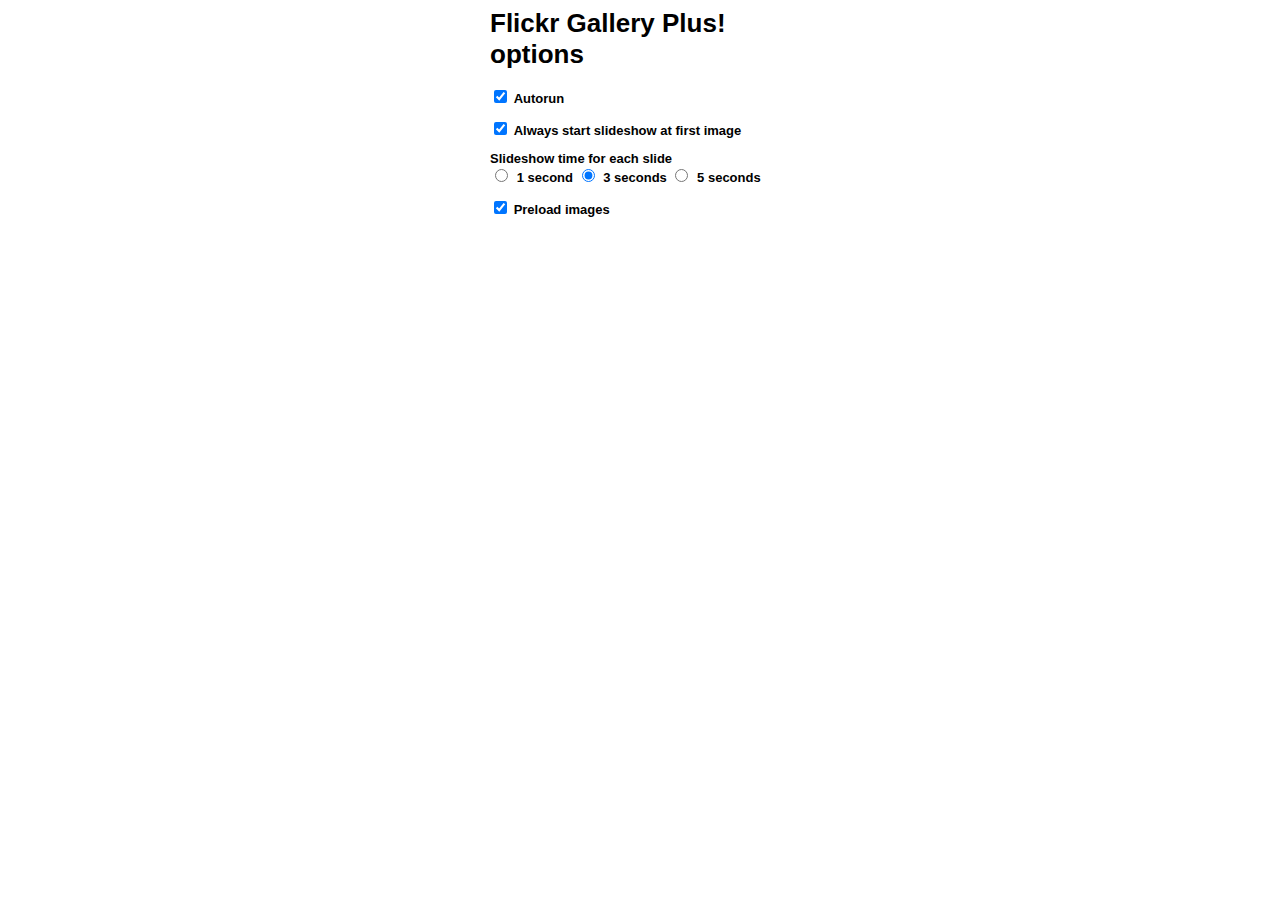
<file: flickrgalleryplus/google-chrome/flickrgalleryplus/options.html>
<html>
	<title>Flickr Gallery Plus options</title>
	<style>
		#container {
			width: 300px;
			margin: 0 auto;
		}
	
		body {
			font: 13px Arial, sans-serif;
		}
		
		label {
			font-weight: bold;
		}
		
		label.block {
			display: block;
		}
		
		input[type=radio] {
			margin-right: 5px;
		}
	</style>
	<script>
		window.onload = function () {
			
			var elms = document.getElementsByTagName("input");
			for (var i=0, il=elms.length, elm, type, id, storageVal; i<il; i++) {
				elm = elms[i];
				type = elm.type;
				if (/checkbox|radio/.test(type)) {					
					id = elm.id.replace(/\-\d+/, "");
					storageVal = localStorage[id];
					if (typeof storageVal !== "undefined") {
						if (type === "checkbox") {
							document.getElementById(id).checked = (storageVal === "true")? true : false;
						}
						else {
							document.getElementById(id + "-" + storageVal).checked = true;
						}
					}
				}
			};
			
			window.onclick = function (evt) {
				var target = evt.target;
				if (/checkbox|radio/.test(target.type)) {
					var targetId = target.id,
						isSlideTime = /slideshow\-slide\-time/.test(targetId),
						targetName = (isSlideTime)? "slideshow-slide-time" : target.id,
						targetVal = (isSlideTime)? target.value : target.checked;
					localStorage[targetName] = targetVal;
				}
			};
		};
	</script>
	
	<body>
		
		<div id="container">
			<h1>Flickr Gallery Plus! options</h1>
			<p>
				<input type="checkbox" id="autorun" checked="checked">
				<label for="autorun">Autorun</label>
			</p>	

			<p>
				<input type="checkbox" id="start-slideshow-at-first" checked="checked">
				<label for="start-slideshow-at-first">Always start slideshow at first image</label>
			</p>	

			<p>
				<label for="slideshow-slide-time-2000" class="block">Slideshow time for each slide</label>
				<input type="radio"	id="slideshow-slide-time-2000" name="slideshow-slide-time" value="2000">
				<label for="slideshow-slide-time-2000">1 second</label>

				<input type="radio"	id="slideshow-slide-time-4000" name="slideshow-slide-time" value="4000" checked="checked">
				<label for="slideshow-slide-time-4000">3 seconds</label>

				<input type="radio"	id="slideshow-slide-time-6000" name="slideshow-slide-time" value="6000">
				<label for="slideshow-slide-time-6000">5 seconds</label>
			</p>

			<p>
				<input type="checkbox" id="preload-images" checked="checked">
				<label for="preload-images">Preload images</label>
			</p>
		</div>
		
	</body>
</html>
</file>
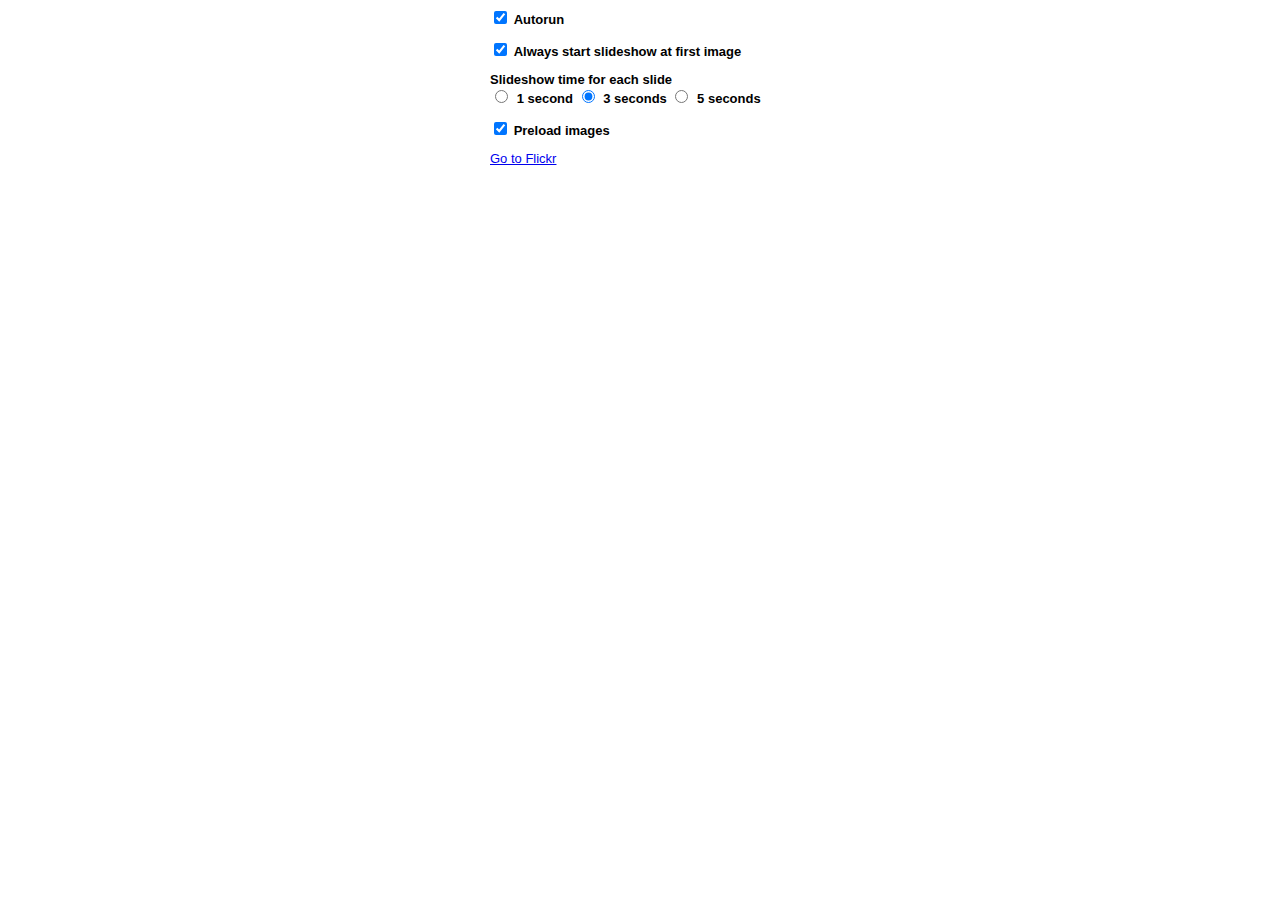
<file: flickrgalleryplus/google-chrome/flickrgalleryplus/popup.html>
<html>
	<title>Flickr Gallery Plus options</title>
	<style>
		#container {
			width: 300px;
			margin: 0 auto;
		}
	
		body {
			font: 13px Arial, sans-serif;
		}
		
		label {
			font-weight: bold;
		}
		
		label.block {
			display: block;
		}
		
		input[type=radio] {
			margin-right: 5px;
		}
	</style>
	<script>
		window.onload = function () {
			var elms = document.getElementsByTagName("input");
			for (var i=0, il=elms.length, elm, type, id, storageVal; i<il; i++) {
				elm = elms[i];
				type = elm.type;
				if (/checkbox|radio/.test(type)) {					
					id = elm.id.replace(/\-\d+/, "");
					storageVal = localStorage[id];
					if (typeof storageVal !== "undefined") {
						if (type === "checkbox") {
							document.getElementById(id).checked = (storageVal === "true")? true : false;
						}
						else {
							document.getElementById(id + "-" + storageVal).checked = true;
						}
					}
				}
			};
			
			window.onclick = function (evt) {
				var target = evt.target;
				if (/checkbox|radio/.test(target.type)) {
					var targetId = target.id,
						isSlideTime = /slideshow\-slide\-time/.test(targetId),
						targetName = (isSlideTime)? "slideshow-slide-time" : target.id,
						targetVal = (isSlideTime)? target.value : target.checked;
					localStorage[targetName] = targetVal;
				}
			};
		};
		
		function goToFlickr () {
			chrome.tabs.create({
				url: "http://flickr.com"
			});
		}
	</script>
	
	<body>
		
		<div id="container">
			<p>
				<input type="checkbox" id="autorun" checked="checked">
				<label for="autorun">Autorun</label>
			</p>	

			<p>
				<input type="checkbox" id="start-slideshow-at-first" checked="checked">
				<label for="start-slideshow-at-first">Always start slideshow at first image</label>
			</p>	

			<p>
				<label for="slideshow-slide-time-2000" class="block">Slideshow time for each slide</label>
				<input type="radio"	id="slideshow-slide-time-2000" name="slideshow-slide-time" value="2000">
				<label for="slideshow-slide-time-2000">1 second</label>

				<input type="radio"	id="slideshow-slide-time-4000" name="slideshow-slide-time" value="4000" checked="checked">
				<label for="slideshow-slide-time-4000">3 seconds</label>

				<input type="radio"	id="slideshow-slide-time-6000" name="slideshow-slide-time" value="6000">
				<label for="slideshow-slide-time-6000">5 seconds</label>
			</p>

			<p>
				<input type="checkbox" id="preload-images" checked="checked">
				<label for="preload-images">Preload images</label>
			</p>
			
			<p>
				<a href="http://www.flickr.com/" onclick="goToFlickr()">Go to Flickr</a>
			</p>
			
		</div>
		
	</body>
</html>
</file>
<file: pictureslides/gallery/css/picture-slides.css>
/* Fonts */
html{
	font-size: 100%;	
}

body{
	font: 0.625em/1em Verdana, Geneva, Arial, Helvetica, sans-serif;
	color: #000;
	background: #fff;
}

input, select, textarea{
	font-size: 100%;
}

h1{
	font: 3em/1em Arial, Helvetica, sans-serif;
}

h2{
	font: 1.5em/1.3em Arial, Helvetica, sans-serif;	
}

h3{
	font: bold 1.2em/1em Arial, Helvetica, sans-serif;	
}

/* Tag-specific */
html, body, form, fieldset, li, h1, h2, h3, h4, h5, h6, p, ul, dl, dt, dd, input{
	margin: 0;
	padding: 0;
}

dl, p, ul, ol{
	margin: 0 0 1em;
	padding: 0;
}

a{
	color: #3a5483;
}

dt{
	font-weight: bold;
}

body{	
	background: #777;
}

form label{
	cursor: pointer;
}

img{
	border: none;
}

input{
	vertical-align: middle;
}

/* General */
#container{
	background: #fff;
	overflow: hidden;
	width: 452px;
	margin: 2em auto 0;
	padding: 2em 1em 4em;
	-moz-border-radius: 10px;
	-webkit-border-radius: 10px;
	-moz-box-shadow: 1px 1px 10px #000;
	-webkit-box-shadow: 1px 1px 5px #000;
}

.navigation-controls{
	position: relative;
	text-align: center;
	background: #fff;
	padding: 5px;
	z-index: 1001;
}

/* Picture slides */
.disabled {
	color: #eee;
}

.picture-slides-container {
	margin-bottom: 2em;
}

.picture-slides-fade-container {
	position: relative;
	overflow: hidden;
	z-index: 1002;
}

.picture-slides-fade-container a {
	display: block;
	height: 240px;
	text-align: center;
	margin-bottom: 10px;
}

.picture-slides-fade-container a img {
	-moz-box-shadow: 5px 5px 10px #000;
	-webkit-box-shadow: 5px 5px 10px #000;
}

.picture-slides-image-text {
	position: relative;
	background: #fff;
	text-align: center;
	padding: 5px 0 10px;
	z-index: 1001;
}

.picture-slides-previous-image, 
.picture-slides-next-image, 
.picture-slides-start-slideshow, 
.picture-slides-stop-slideshow {
	display: none;
}

.picture-slides-previous-image, 
.picture-slides-next-image, 
.picture-slides-start-slideshow, 
.picture-slides-stop-slideshow {
	cursor: pointer;
}

.picture-slides-thumbnails {
	list-style: none;
	margin-top: 1em;
	overflow: hidden;
}

.picture-slides-thumbnails li {
	float: left;
	width: 100px;
	margin: 0 10px 5px 0;
}

.picture-slides-thumbnails li img {
	width: 100px;
}

.picture-slides-thumbnails a {
	outline: none;
}

.picture-slides-thumbnails li .picture-slides-selected-thumbnail img {
	width: 92px;
	padding: 2px;
	background: #ea9d80;
	border: 1px solid #000;
	-moz-border-radius: 5px;
	-webkit-border-radius: 5px;
}

.picture-slides-dim-overlay {
	position: absolute;
	left: 0;
	top: 0;
	width: 100%;
	height: 100%;
	background: #000;
	opacity: 0.8;
	/* For IE 5-7 */
	filter: progid:DXImageTransform.Microsoft.Alpha(Opacity=80);
	/* For IE 8 (and 9, 10, 11?). Don't miss the added quotes */
	-ms-filter: "progid:DXImageTransform.Microsoft.Alpha(Opacity=80)";
	z-index: 1000;
	display: none;
}
</file>
<file: pictureslides/demo-packages/gallery/css/picture-slides.css>
/* Fonts */
html{
	font-size: 100%;	
}

body{
	font: 0.625em/1em Verdana, Geneva, Arial, Helvetica, sans-serif;
	color: #000;
	background: #fff;
	/* Needed for IE 6 - could be controlled via site-specific script instead */
	height: 100%;
}

input, select, textarea{
	font-size: 100%;
}

h1{
	font: 3em/1em Arial, Helvetica, sans-serif;
}

h2{
	font: 1.5em/1.3em Arial, Helvetica, sans-serif;	
}

h3{
	font: bold 1.2em/1em Arial, Helvetica, sans-serif;	
}

/* Tag-specific */
html, body, form, fieldset, li, h1, h2, h3, h4, h5, h6, p, ul, dl, dt, dd, input{
	margin: 0;
	padding: 0;
}

dl, p, ul, ol{
	margin: 0 0 1em;
	padding: 0;
}

a{
	color: #3a5483;
}

dt{
	font-weight: bold;
}

body{	
	background: #777;
}

form label{
	cursor: pointer;
}

img{
	border: none;
}

input{
	vertical-align: middle;
}

/* General */
#container{
	background: #fff;
	overflow: hidden;
	width: 452px;
	margin: 2em auto 0;
	padding: 2em 1em 4em;
	-moz-border-radius: 10px;
	-webkit-border-radius: 10px;
	-moz-box-shadow: 1px 1px 10px #000;
	-webkit-box-shadow: 1px 1px 5px #000;
}

.navigation-controls {
	position: relative;
	text-align: center;
	background: #fff;
	padding: 5px;
	z-index: 1001;
}

/* Picture slides */
.picture-slides-disabled {
	color: #eee;
}

.picture-slides-container {
	margin-bottom: 2em;
}

.picture-slides-dimmed-background .navigation-controls {
	-moz-border-radius : 0 0 5px 5px;
	-webkit-border-top-left-radius : 0;
	-webkit-border-top-right-radius : 0;
	-webkit-border-bottom-left-radius : 5px;
	-webkit-border-bottom-right-radius : 5px;
}

.picture-slides-dimmed-background .picture-slides-image-text {
	-moz-border-radius: 5px 5px 0 0;
	-webkit-border-top-left-radius : 5px;
	-webkit-border-top-right-radius : 5px;
	-webkit-border-bottom-left-radius : 0;
	-webkit-border-bottom-right-radius : 0;
}

.picture-slides-fade-container {
	position: relative;
	overflow: hidden;
	z-index: 1002;
}

.picture-slides-fade-container a {
	display: block;
	height: 240px;
	text-align: center;
	margin-bottom: 10px;
}

.picture-slides-fade-container a img {
	-moz-box-shadow: 5px 5px 10px #000;
	-webkit-box-shadow: 5px 5px 10px #000;
}

.picture-slides-image-load-fail {
	display: none;
}

.picture-slides-image-text {
	position: relative;
	background: #fff;
	text-align: center;
	padding: 5px 0 10px;
	z-index: 1001;
}

.picture-slides-previous-image, 
.picture-slides-next-image, 
.picture-slides-start-slideshow, 
.picture-slides-stop-slideshow {
	display: none;
}

.picture-slides-previous-image, 
.picture-slides-next-image, 
.picture-slides-start-slideshow, 
.picture-slides-stop-slideshow {
	cursor: pointer;
}

.picture-slides-thumbnails {
	list-style: none;
	margin-top: 1em;
	overflow: hidden;
}

.picture-slides-thumbnails li {
	float: left;
	width: 100px;
	margin: 0 10px 5px 0;
}

.picture-slides-thumbnails li img {
	width: 100px;
}

.picture-slides-thumbnails a {
	outline: none;
}

.picture-slides-thumbnails li .picture-slides-selected-thumbnail img {
	width: 92px;
	padding: 2px;
	background: #ea9d80;
	border: 1px solid #000;
	-moz-border-radius: 5px;
	-webkit-border-radius: 5px;
}

.picture-slides-dim-overlay {
	position: absolute;
	left: 0;
	top: 0;
	width: 100%;
	height: 100%;
	background: #000;
	opacity: 0.8;
	/* For IE 5-7 */
	filter: progid:DXImageTransform.Microsoft.Alpha(Opacity=80);
	/* For IE 8 (and 9, 10, 11?). Don't miss the added quotes */
	-ms-filter: "progid:DXImageTransform.Microsoft.Alpha(Opacity=80)";
	z-index: 1000;
	display: none;
}
</file>
<file: pictureslides/demo-packages/large-image-with-navigation-links/css/picture-slides.css>
/* Fonts */
html{
	font-size: 100%;	
}

body{
	font: 0.75em/1em Verdana, Geneva, Arial, Helvetica, sans-serif;
	color: #000;
	background: #fff;
}

input, select, textarea{
	font-size: 100%;
}

h1{
	font: 3em/1em Arial, Helvetica, sans-serif;
}

h2{
	font: 1.5em/1.3em Arial, Helvetica, sans-serif;	
}

h3{
	font: bold 1.2em/1em Arial, Helvetica, sans-serif;	
}

/* Tag-specific */
html, body, form, fieldset, li, h1, h2, h3, h4, h5, h6, p, ul, dl, dt, dd, input{
	margin: 0;
	padding: 0;
}
h1{
	display: block;
	background: #000 url(../images/arrow.gif) no-repeat 0px 10px;
	color:#fff;
	padding: 5px 5px 5px 45px;
}

h2{
	margin-bottom: 1em;
}

dl, p, ul, ol{
	margin: 0 0 1em;
	padding: 0;
}

a{
	color: #FF2286;
}

dt{
	font-weight: bold;
}

body{	
	background: url(../images/bg.gif);
}

form label{
	cursor: pointer;
}

img{
	border: none;
}

input{
	vertical-align: middle;
}

/* General */
div#container{
	float: right;
	width: 643px;
	margin: 2em 3em;
	background: #fff;
}

.picture-slides-fade-container {
	float: left;
}

.picture-slides-disabled {
	color: #eee;
}

ul#navigation-controls{
	float: left;
	list-style: none;
	margin-left: 1em;
}

ul#navigation-controls li{
	line-height: 1.5em;
	margin-right: 0.5em;
}

li.slideshow-item{
	margin-left: 3em;
}
</file>
<file: pictureslides/demo-packages/slideshow-only/css/picture-slides.css>
1/* Fonts */
html{
	font-size: 100%;	
}

body{
	font: 0.625em/1em Verdana, Geneva, Arial, Helvetica, sans-serif;
}

input, select, textarea{
	font-size: 100%;
}

h1{
	font: 3em/1em Arial, Helvetica, sans-serif;
}

h2{
	font: 1.5em/1.3em Arial, Helvetica, sans-serif;	
}

h3{
	font: bold 1.2em/1em Arial, Helvetica, sans-serif;	
}

/* Tag-specific */
html, body, form, fieldset, li, h1, h2, h3, h4, h5, h6, p, ul, dl, dt, dd, input{
	margin: 0;
	padding: 0;
}

dl, p, ul, ol{
	margin: 0 0 1em;
	padding: 0;
}

a{
	color: #FF7F00;
}

dt{
	font-weight: bold;
}

body{	
	color: #fff;
	background: #000;
}

form label{
	cursor: pointer;
}

img{
	border: none;
}

input{
	vertical-align: middle;
}

/* General */
#container{
	width: 450px;
	margin: 2em auto;
}

.picture-slides-container{
	/* Width HAS to be here for IE to render the filter */
	width: 100%;
}

#picture-slides-image{
	float: left;
}

#picture-slides-frame{
	float: left;
	width: 320px;
	text-align: center;
	background: #000;
	margin: 10px 0;
	border: 10px ridge #FF7F00;
}

#picture-slides-thumbnails{
	float: left;
	clear: left;
	width: 448px;
	margin-top: 1em;
	border: 1px solid #666;
}

#picture-slides-thumbnails ul{
	list-style: none;
	width: 440px;
	margin: 10px 0 10px 10px;
	overflow: hidden;
}

#picture-slides-thumbnails ul li{
	float: left;
	width: 100px;
	height: 75px;
	margin: 0 10px 10px 0;
}

#picture-slides-thumbnails ul li img{
	width: 100px;
	height: 75px;
	cursor: pointer;
}

#picture-slides-thumbnails ul li .selected img{
	width: 96px;
	height: 71px;
	padding: 1px;
	border: 1px solid #f60;
}

#picture-slides-image-text{
	text-align: center;
}

#links{
	display: block;
	clear: left;
	padding: 2em 0 1em 4em;
}

#links li{
	line-height: 2em
}

#navigation-controls{
	width: 260px;
	list-style: none;
	margin: 0 auto;
}

#navigation-controls li{
	float: left;
	line-height: 1.5em;
	margin-right: 0.5em;
}

#navigation-controls li#image-counter{
	margin: 0 0.75em 0 0.5em;
}

li.slideshow-item{
	margin-left: 3em;
}

#picture-slides-dim-overlay{
	position: absolute;
	left: 0;
	top: 0;
	width: 100%;
	height: 100%;
	background: #000;
	opacity: 0.8;
	display: none;
	z-index: 10;
}
</file>
